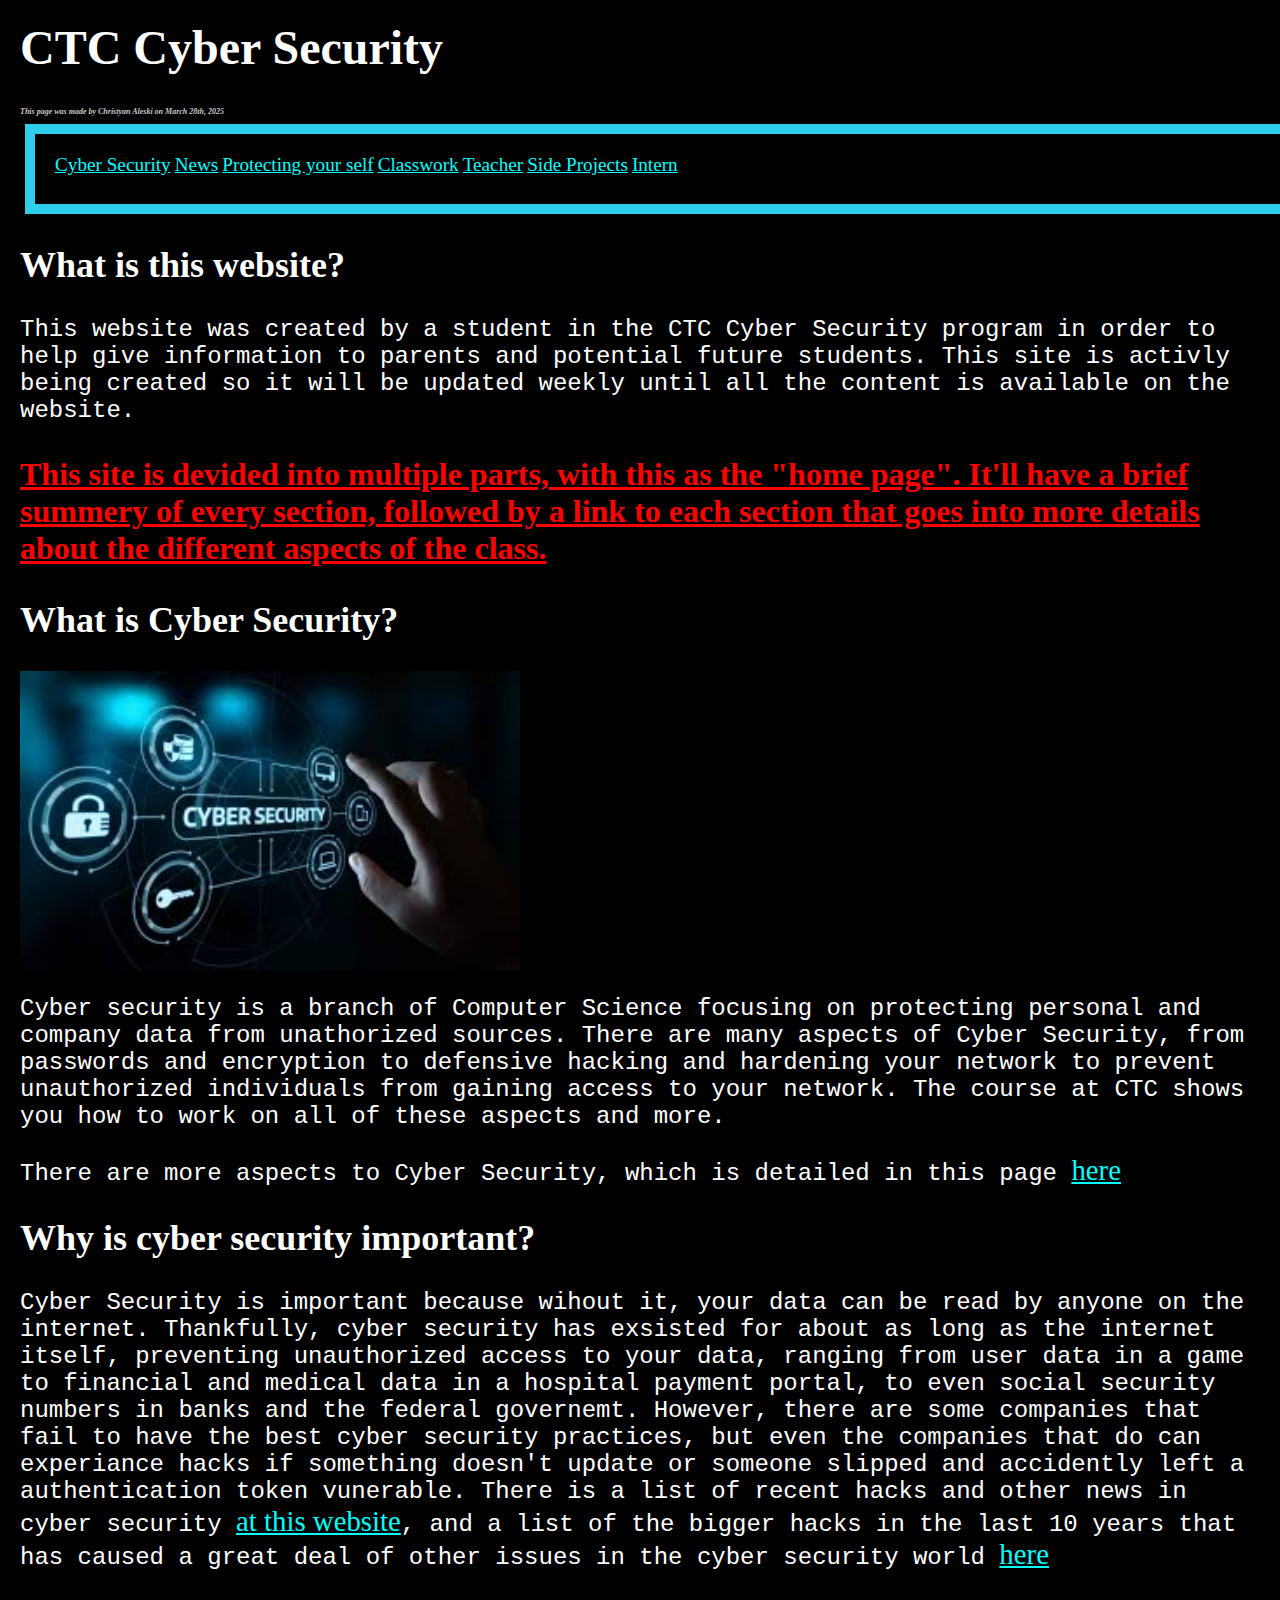
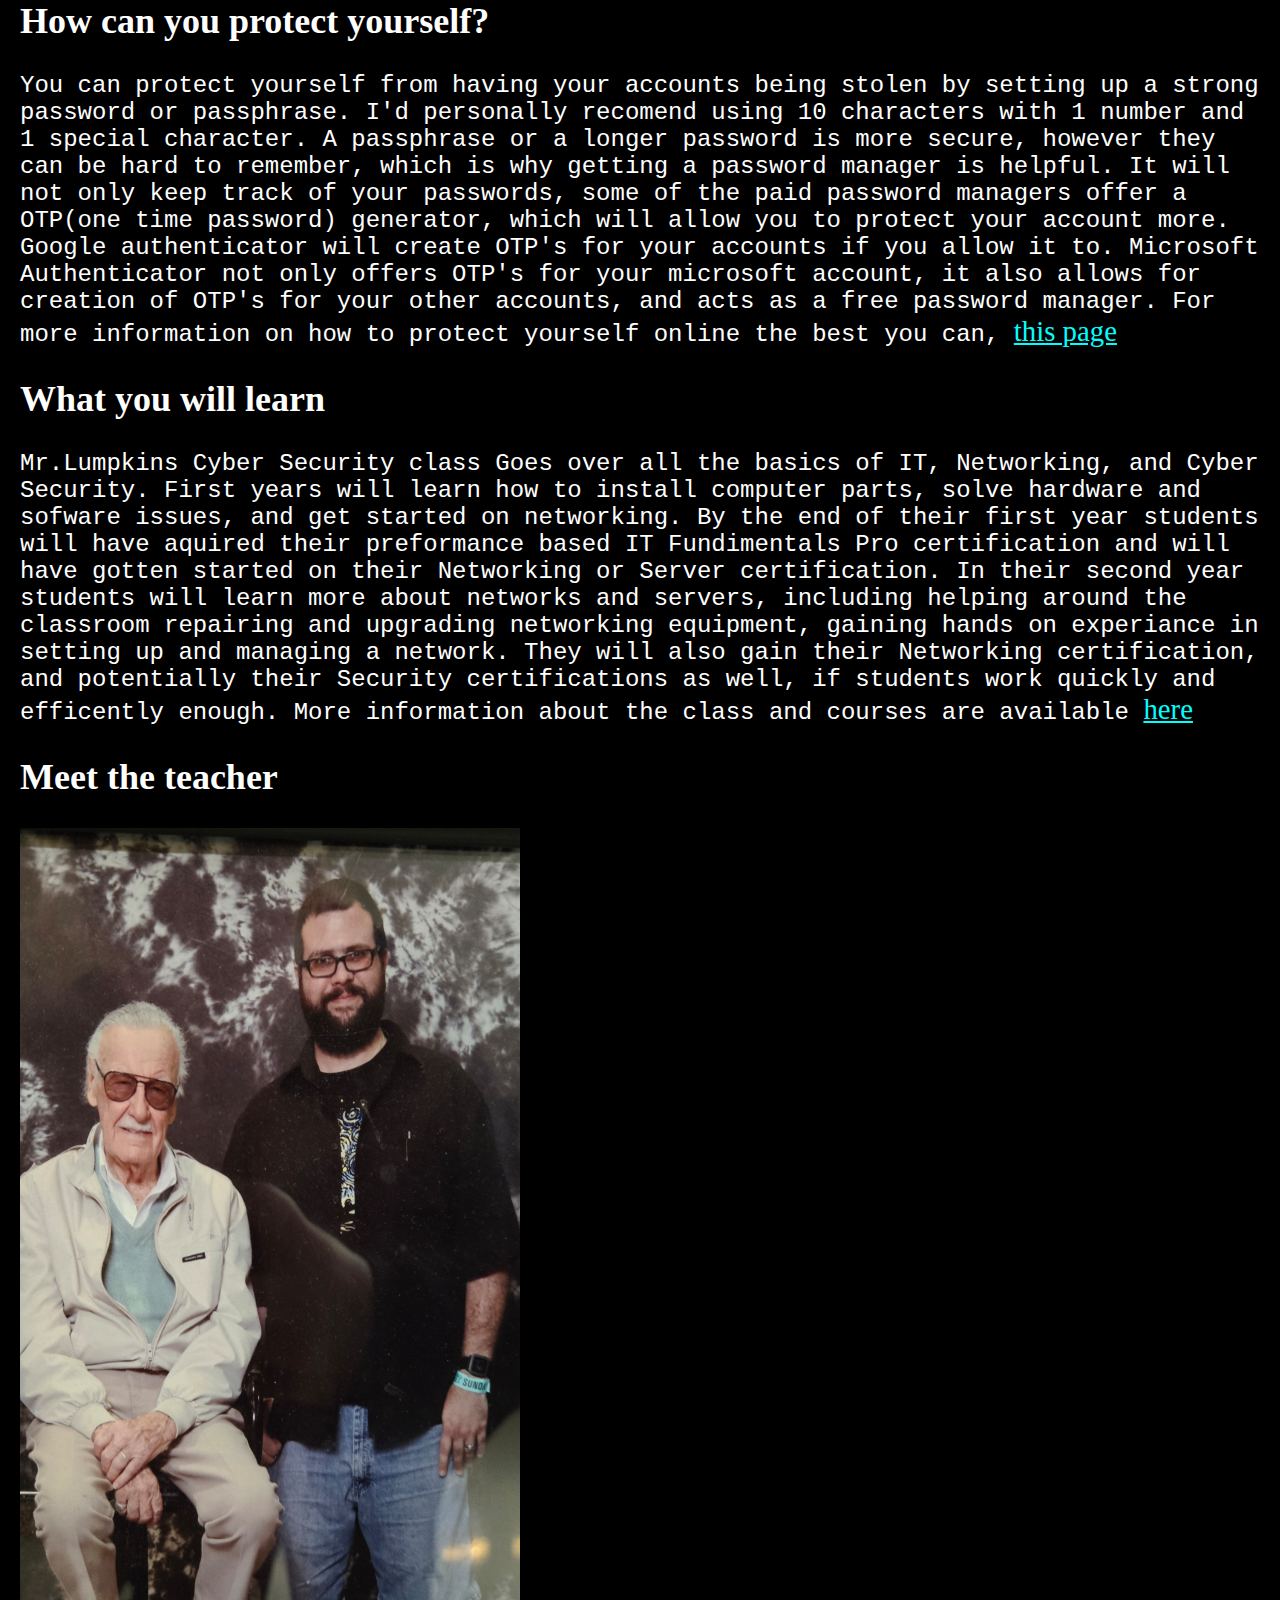
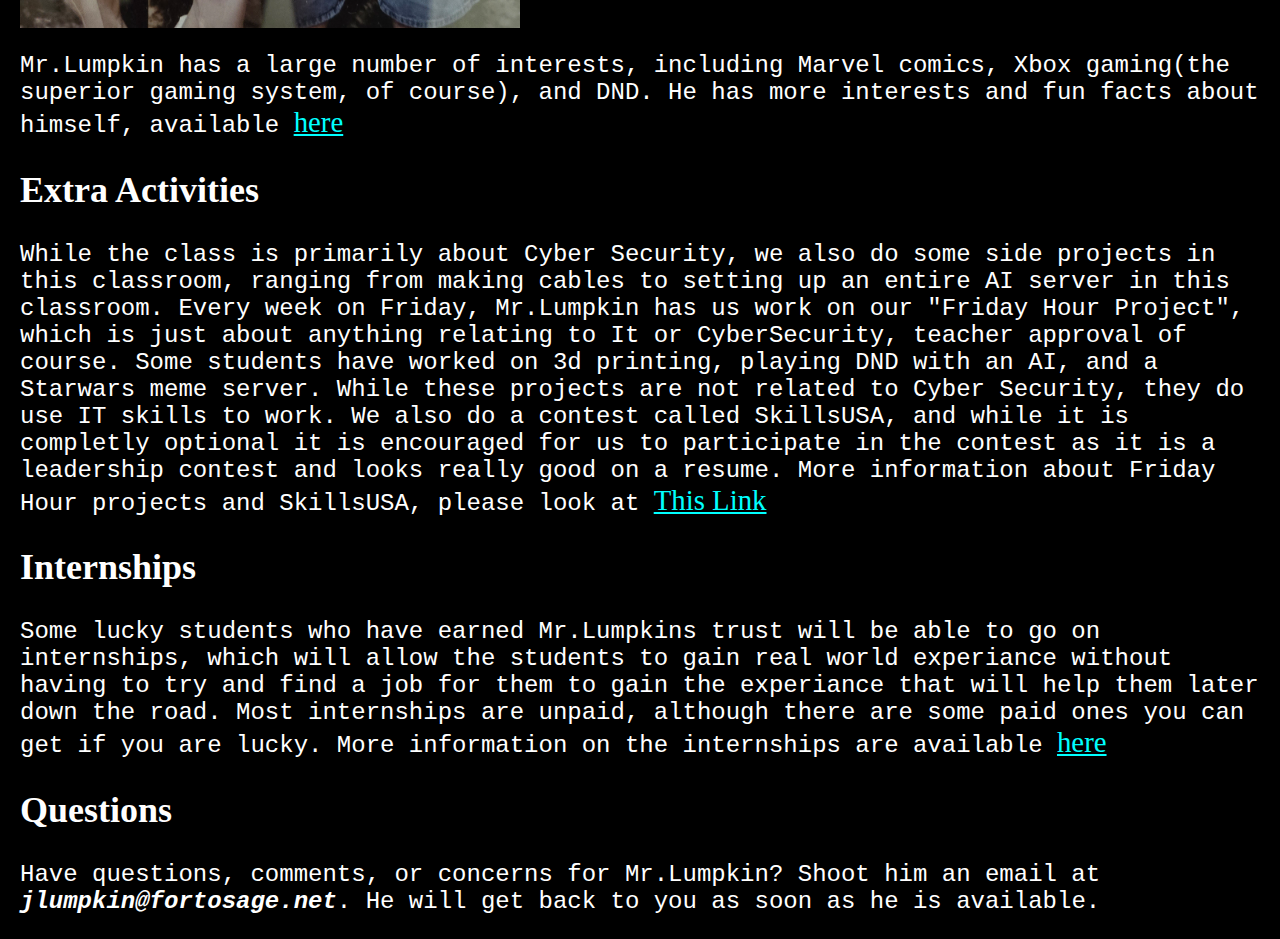
<file: docs/index.html>
<html>
<head>

<link rel="stylesheet" type="text/css" href="css/style.css">

<h1>CTC Cyber Security</h1>
<h3>This page was made by Christyan Aleski on March 28th, 2025</h3>

<style>
body {
background-color: black;
margin: 20px;
}
h1 {
color: white;
font-size: 300%;
}
p {
color: white;
font-family: Courier;
font-size: 150%;
}
h2 {
color: white;
font-size: 225%;
}
p.pg1 {
color: green !important;
font-family: Times New Roman !important;
font-size: 150% !important;
}
p.information {
font-weight: bold;
font-size: 200%;
font-family: copperplate;
color: red;
text-decoration-line: underline;
}
div {
width: 2400px;
height: 30px;
padding: 20px;
border: 10px solid rgb(46, 205, 233);
margin: 5px;
}
a {
color: aqua;
font-size: 120%;
font-family: Georgia;
text-decoration-line: underline;
}
h3 {
    color: rgb(199, 199, 199);
    font-family:'Times New Roman', Times, serif;
    font-size: 50%;
    font-style: italic;
}
</style>

</head>
<body>

<div><a href="Cyber.html" title="Cyber Security">Cyber Security</a>   <a href="news.html" title="cyber news">News</a>   <a href="protection.html" title="protect yourself">Protecting your self</a>    <a href="class.html" title="The class">Classwork</a>     <a href="Mrlumpkin.html" title="meet the teacher">Teacher</a>     <a href="SideProject.html" title="Skills USA">Side Projects</a> <a href="Internships.html" title="Intern(unpaid)">Intern</a></div>

<h2>What is this website?</h2>

<p>This website was created by a student in the CTC Cyber Security program in order to help give information to parents and potential future students. This site is activly being created so it will be updated weekly until all the content is available on the website.</p>

<p class="information">This site is devided into multiple parts, with this as the "home page". It'll have a brief summery of every section, followed by a link to each section that goes into more details about the different aspects of the class.</p>

<h2>What is Cyber Security?</h2>
<img src="assets/security.jpg" alt="security image" height="300" width="500">
<p>Cyber security is a branch of Computer Science focusing on protecting personal and company data from unathorized sources. There are many aspects of Cyber Security, from passwords and encryption to defensive hacking and hardening your network to prevent unauthorized individuals from gaining access to your network. The course at CTC shows you how to work on all of these aspects and more.</p>
<p> There are more aspects to Cyber Security, which is detailed in this page <a href="Cyber.html" title="Cyber Security">here</a></p>

<h2>Why is cyber security important?</h2>
<p>Cyber Security is important because wihout it, your data can be read by anyone on the internet. Thankfully, cyber security has exsisted for about as long as the internet itself, preventing unauthorized access to your data, ranging from user data in a game to financial and medical data in a hospital payment portal, to even social security numbers in banks and the federal governemt. However, there are some companies that fail to have the best cyber security practices, but even the companies that do can experiance hacks if something doesn't update or someone slipped and accidently left a authentication token vunerable. There is a list of recent hacks and other news in cyber security <a href="https://www.bleepingcomputer.com/news/security/" title="bleeping computer">at this website</a>, and a list of the bigger hacks in the last 10 years that has caused a great deal of other issues in the cyber security world <a href="news.html" title="cyber news">here</a></p>

<h2>How can you protect yourself?</h2>
<p>You can protect yourself from having your accounts being stolen by setting up a strong password or passphrase. I'd personally recomend using 10 characters with 1 number and 1 special character. A passphrase or a longer password is more secure, however they can be hard to remember, which is why getting a password manager is helpful. It will not only keep track of your passwords, some of the paid password managers offer a OTP(one time password) generator, which will allow you to protect your account more. Google authenticator will create OTP's for your accounts if you allow it to. Microsoft Authenticator not only offers OTP's for your microsoft account, it also allows for creation of OTP's for your other accounts, and acts as a free password manager. For more information on how to protect yourself online the best you can, <a href="protection.html" title="Protect your self">this page</a></p>

<h2>What you will learn</h2>
<p>Mr.Lumpkins Cyber Security class Goes over all the basics of IT, Networking, and Cyber Security. First years will learn how to install computer parts, solve hardware and sofware issues, and get started on networking. By the end of their first year students will have aquired their preformance based IT Fundimentals Pro certification and will have gotten started on their Networking or Server certification. In their second year students will learn more about networks and servers, including helping around the classroom repairing and upgrading networking equipment, gaining hands on experiance in setting up and managing a network. They will also gain their Networking certification, and potentially their Security certifications as well, if students work quickly and efficently enough. More information about the class and courses are available <a href="class.html" title="The class">here</a></p>

<h2>Meet the teacher</h2>
<img src="assets/Lumpkin.jpg" alt="Mr Lumpkin" height="800" width="500">
<p>Mr.Lumpkin has a large number of interests, including Marvel comics, Xbox gaming(the superior gaming system, of course), and DND. He has more interests and fun facts about himself, available <a href="Mrlumpkin.html" title="meet the teacher">here</a></p>

<h2>Extra Activities</h2>
<p>While the class is primarily about Cyber Security, we also do some side projects in this classroom, ranging from making cables to setting up an entire AI server in this classroom. Every week on Friday, Mr.Lumpkin has us work on our "Friday Hour Project", which is just about anything relating to It or CyberSecurity, teacher approval of course. Some students have worked on 3d printing, playing DND with an AI, and a Starwars meme server. While these projects are not related to Cyber Security, they do use IT skills to work. We also do a contest called SkillsUSA, and while it is completly optional it is encouraged for us to participate in the contest as it is a leadership contest and looks really good on a resume. More information about Friday Hour projects and SkillsUSA, please look at <a href="SideProject.html" title="Skills USA">This Link</a></p>

<h2>Internships</h2>
<p>Some lucky students who have earned Mr.Lumpkins trust will be able to go on internships, which will allow the students to gain real world experiance without having to try and find a job for them to gain the experiance that will help them later down the road. Most internships are unpaid, although there are some paid ones you can get if you are lucky. More information on the internships are available <a href="Internships.html" title="Intern(unpaid)">here</a></p>

<h2>Questions</h2>
<p>Have questions, comments, or concerns for Mr.Lumpkin? Shoot him an email at <b><i>jlumpkin@fortosage.net</i></b>. He will get back to you as soon as he is available. </p>
</body>
</html>
</file>
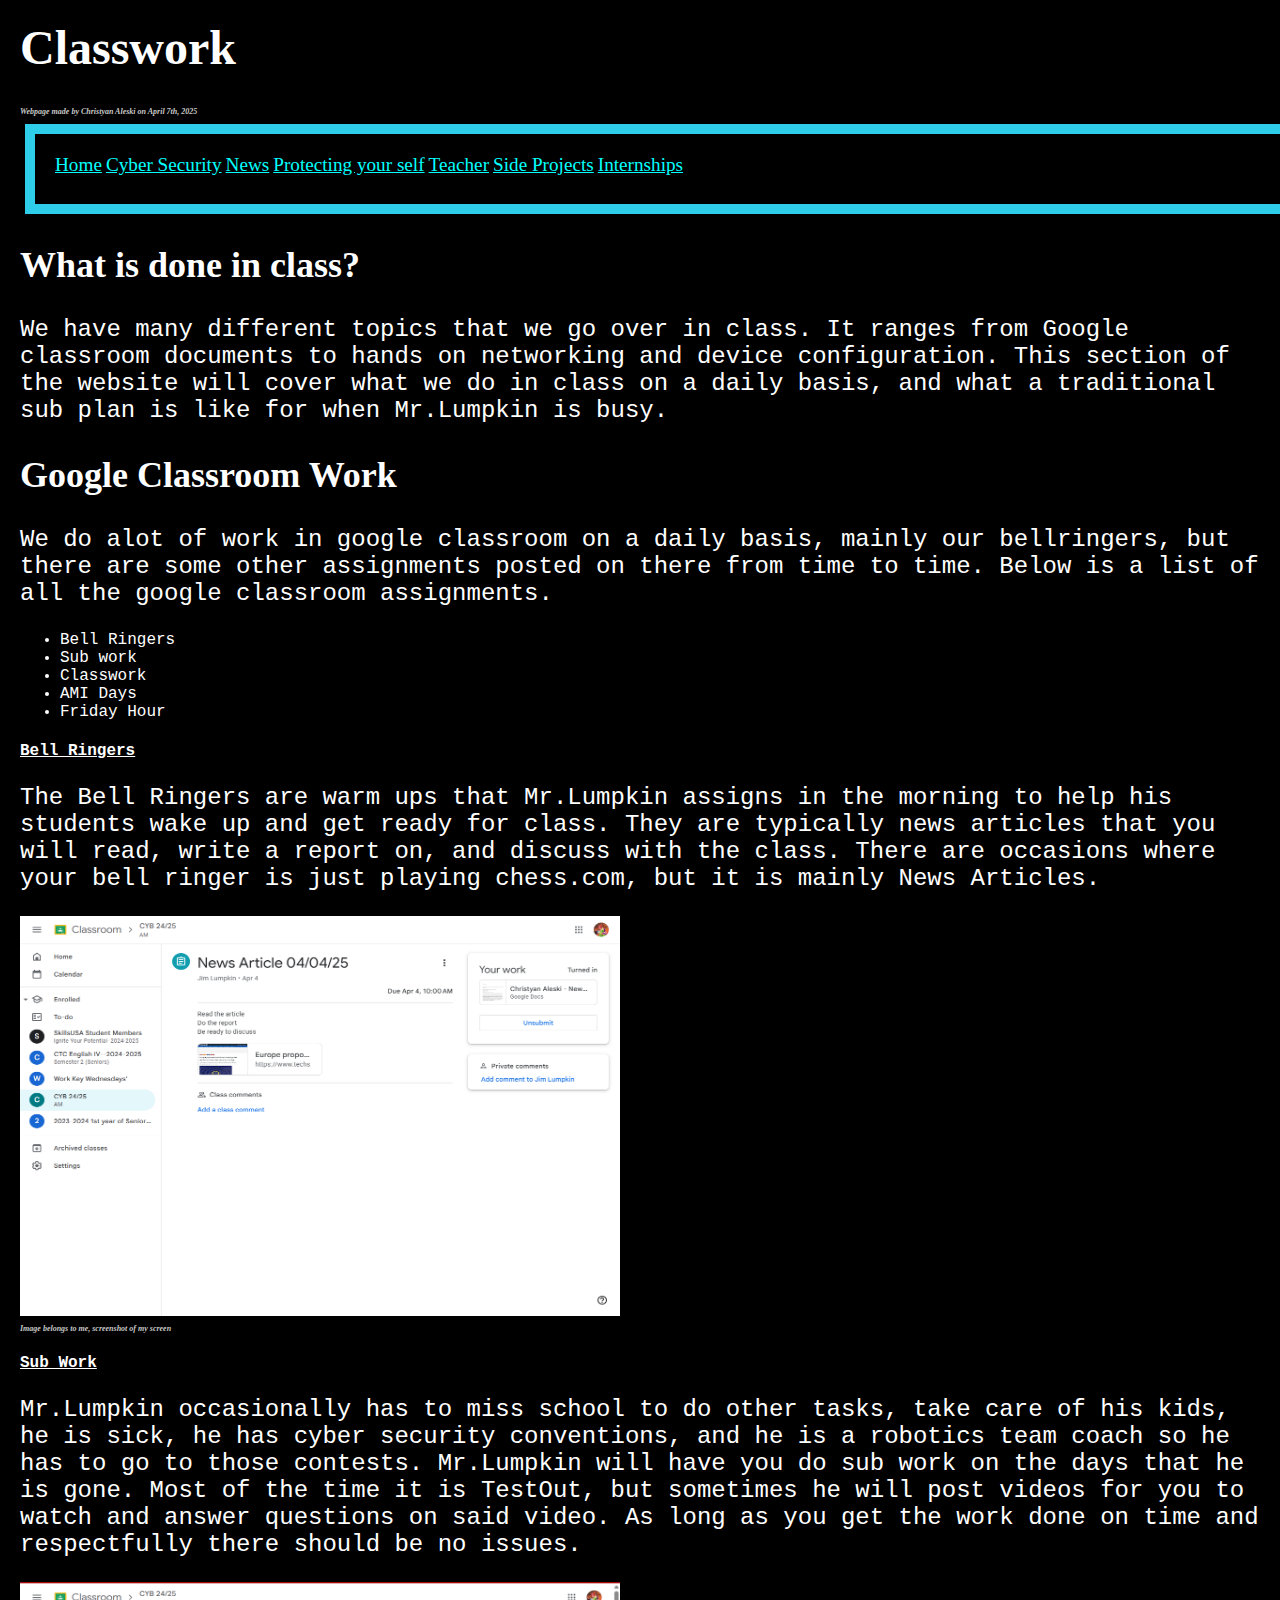
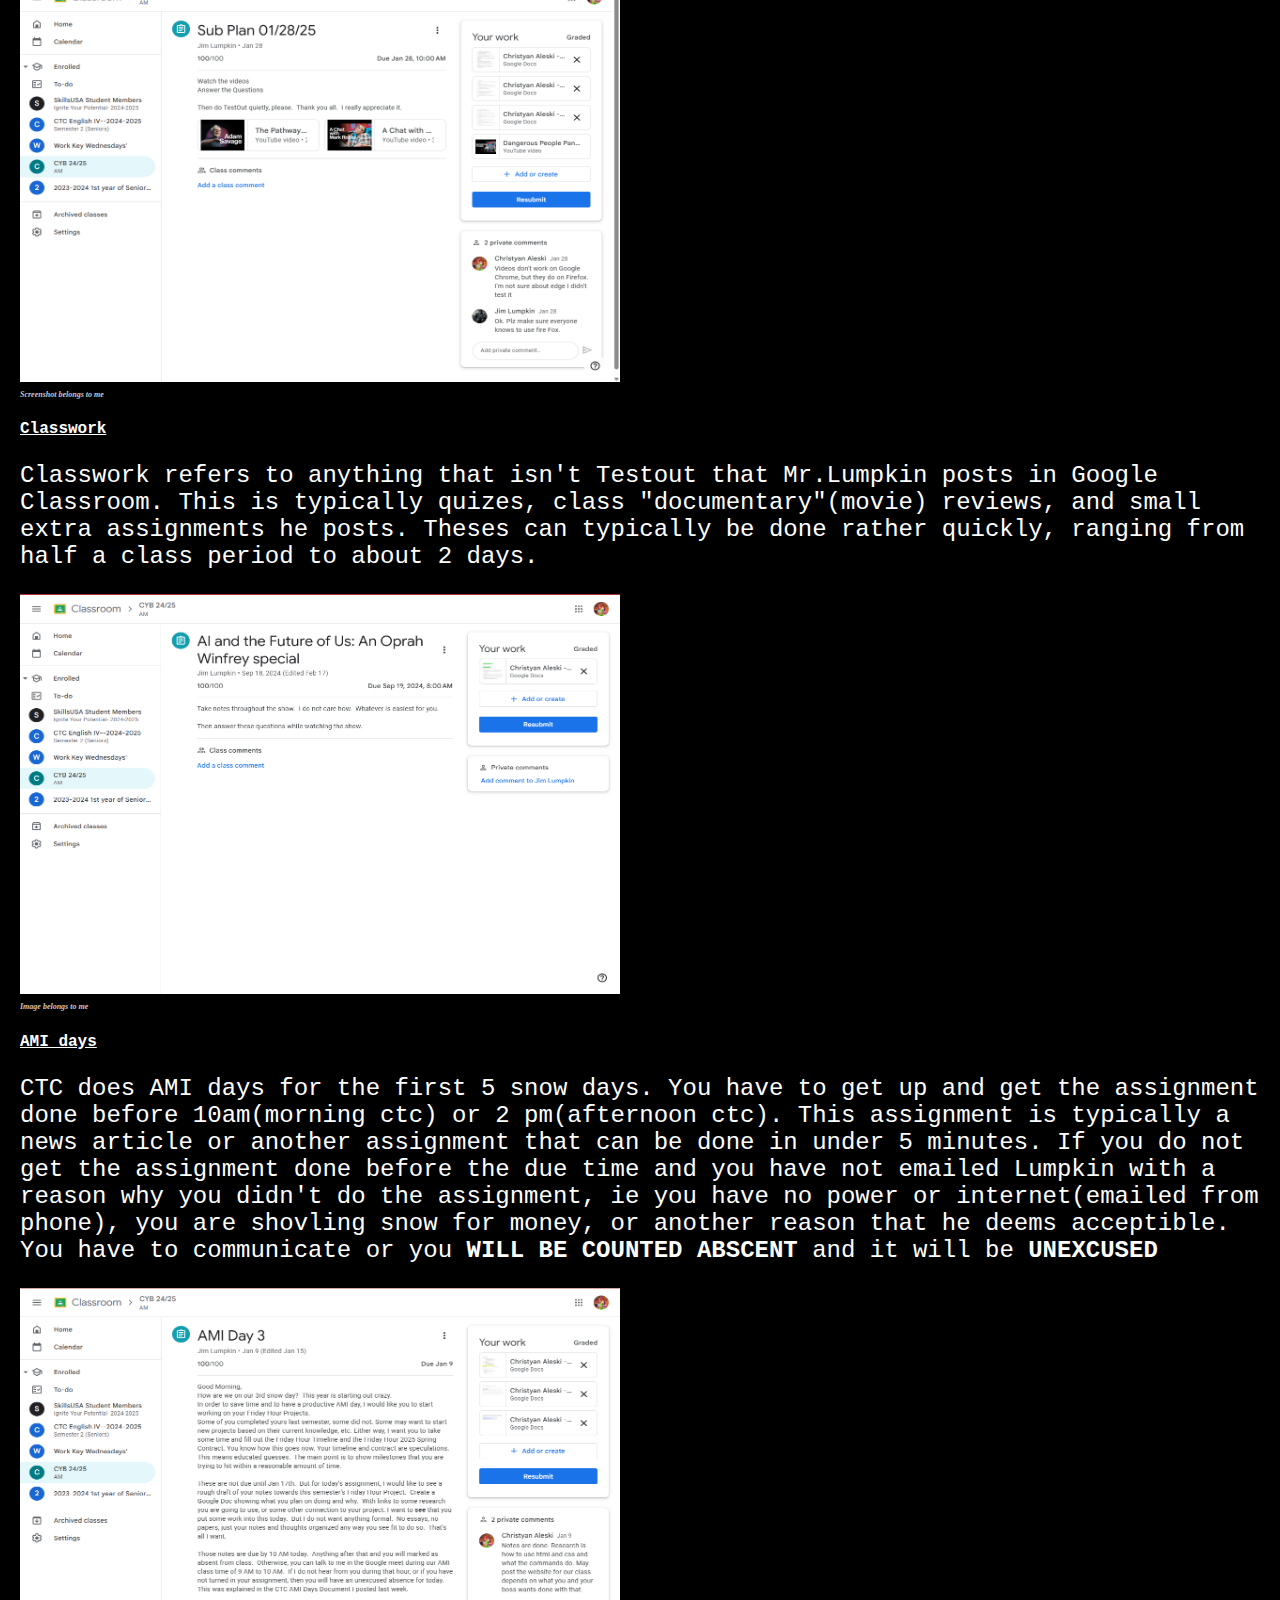
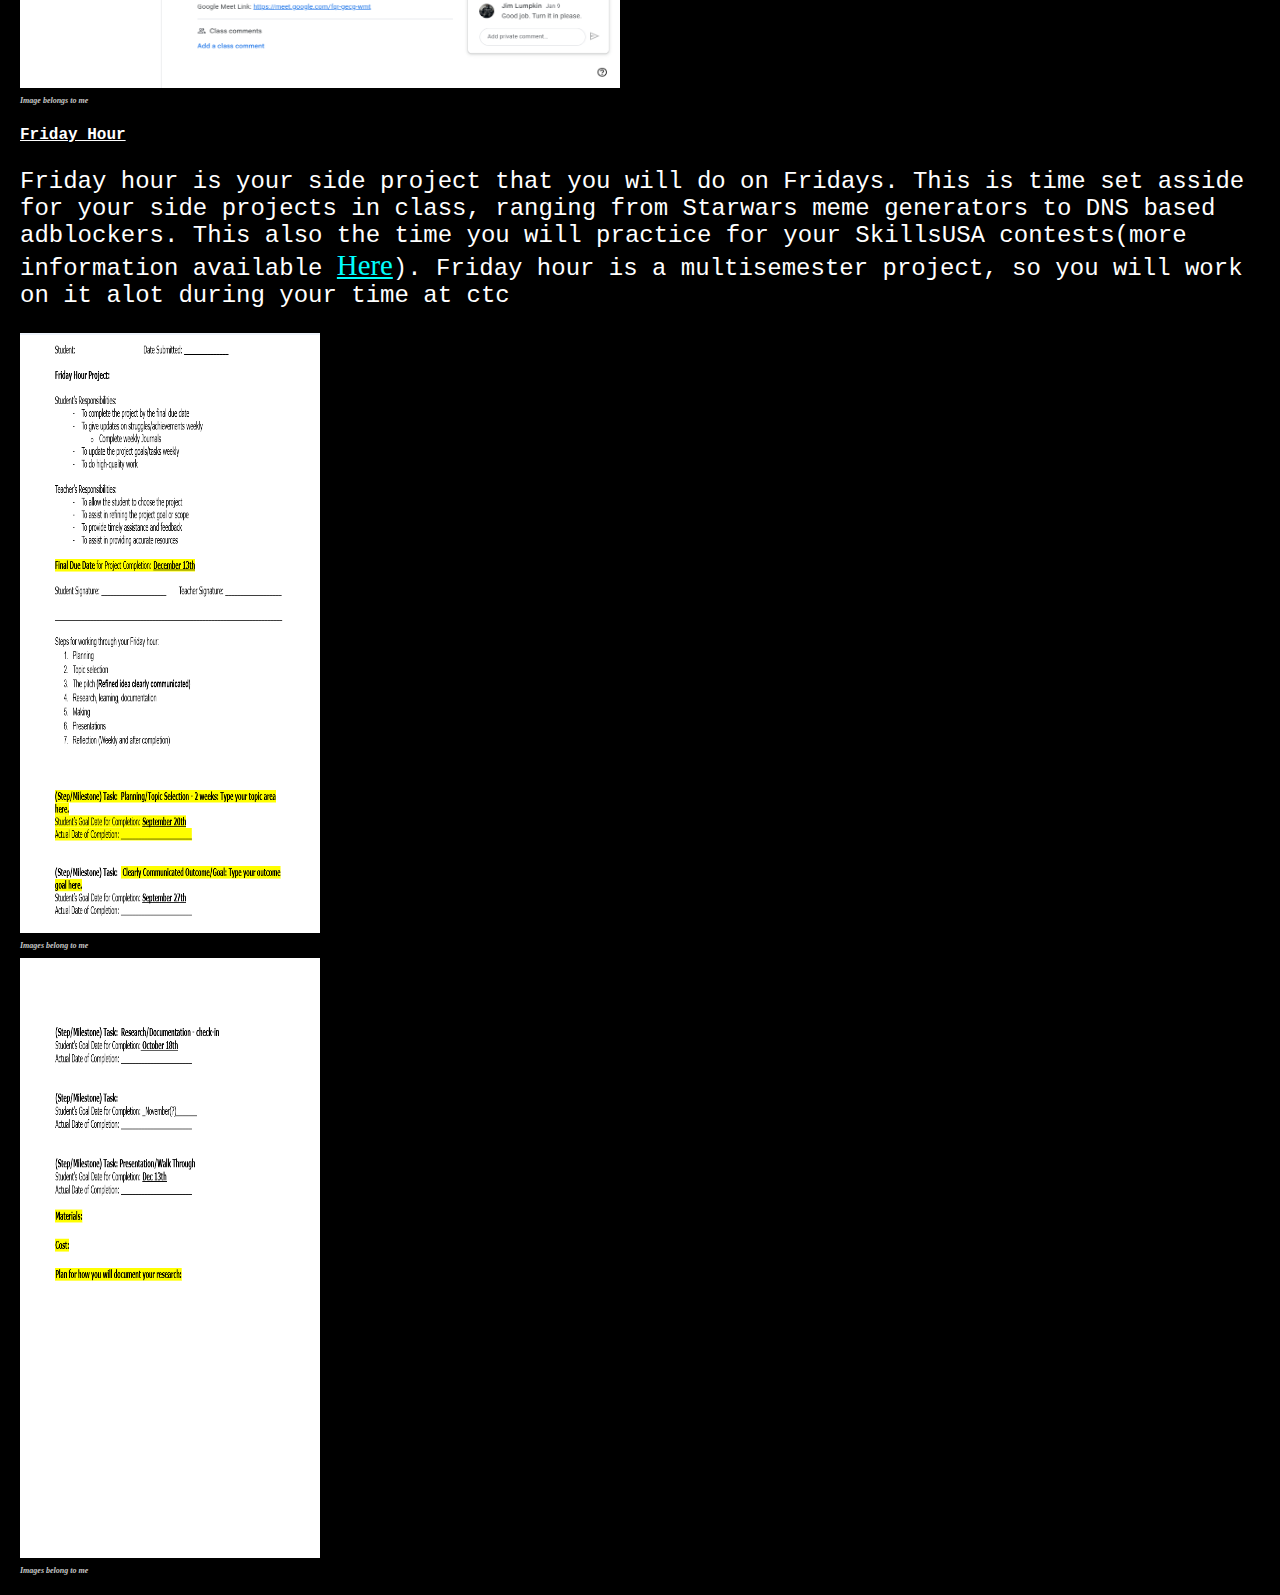
<file: docs/class.html>
<html>
<head>

<h1><strong>Classwork</strong></h1>
<h3>Webpage made by Christyan Aleski on April 7th, 2025</h3>

<style>
body {
background-color: black;
margin: 20px;
}
h1 {
color: white;
font-size: 300%;
}
p {
color: white;
font-family: Courier;
font-size: 150%;
}
h2 {
color: white;
font-size: 225%;
}
p.pg1 {
color: green !important;
font-family: Times New Roman !important;
font-size: 150% !important;
}
p.information {
font-weight: bold;
font-size: 200%;
font-family: copperplate;
color: red;
text-decoration-line: underline;
}
div {
width: 2400px;
height: 30px;
padding: 20px;
border: 10px solid rgb(46, 205, 233);
margin: 5px;
}
a {
color: aqua;
font-size: 120%;
font-family: Georgia;
text-decoration-line: underline;
}
h3 {
    color: rgb(199, 199, 199);
    font-family:'Times New Roman', Times, serif;
    font-size: 50%;
    font-style: italic;
}
ul {
    color: white;
    font-family:'Courier New', Courier, monospace;
}
li {
    color: white;
    font-family: 'Courier New', Courier, monospace;
}
h4 {
    font-size: 100%;
    font-family:'Courier New', Courier, monospace;
    color: white;
    text-decoration: underline;
}
</style>

</head>
<body>

<div><a href="index.html" title="Homepage">Home</a>    <a href="Cyber.html" title="Cyber Security">Cyber Security</a>   <a href="news.html" title="cyber news">News</a>   <a href="protection.html" title="protect yourself">Protecting your self</a>     <a href="Mrlumpkin.html" title="meet the teacher">Teacher</a>     <a href="SideProject.html" title="Skills USA">Side Projects</a> <a href="Internships.html" title="intern">Internships</a></div>

<h2>What is done in class?</h2>
<p>We have many different topics that we go over in class. It ranges from Google classroom documents to hands on networking and device configuration. This section of the website will cover what we do in class on a daily basis, and what a traditional sub plan is like for when Mr.Lumpkin is busy.</p>

<h2>Google Classroom Work</h2>
<p>We do alot of work in google classroom on a daily basis, mainly our bellringers, but there are some other assignments posted on there from time to time. Below is a list of all the google classroom assignments.</p>
<ul>
    <li>Bell Ringers</li>
    <li>Sub work</li>
    <li>Classwork</li>
    <li>AMI Days</li>
    <li>Friday Hour</li>
</ul>
<h4>Bell Ringers</h4>
<p>The Bell Ringers are warm ups that Mr.Lumpkin assigns in the morning to help his students wake up and get ready for class. They are typically news articles that you will read, write a report on, and discuss with the class. There are occasions where your bell ringer is just playing chess.com, but it is mainly News Articles.</p>
<img src="assets/Screenshot 2025-04-07 093756.png" alt="Bellringer" height="400" width="600">
<h3>Image belongs to me, screenshot of my screen</h3>

<h4>Sub Work</h4>
<p>Mr.Lumpkin occasionally has to miss school to do other tasks, take care of his kids, he is sick, he has cyber security conventions, and he is a robotics team coach so he has to go to those contests. Mr.Lumpkin will have you do sub work on the days that he is gone. Most of the time it is TestOut, but sometimes he will post videos for you to watch and answer questions on said video. As long as you get the work done on time and respectfully there should be no issues.</p>
<img src="assets/Screenshot 2025-04-07 093836.png" alt="Sub Work" height="400" width="600">
<h3>Screenshot belongs to me</h3>

<h4>Classwork</h4>
<p>Classwork refers to anything that isn't Testout that Mr.Lumpkin posts in Google Classroom. This is typically quizes, class "documentary"(movie) reviews, and small extra assignments he posts. Theses can typically be done rather quickly, ranging from half a class period to about 2 days.</p>
<img src="assets/Screenshot 2025-04-08 092435.png" alt="Classwork" height="400" width="600">
<h3>Image belongs to me</h3>

<h4>AMI days</h4>
<p>CTC does AMI days for the first 5 snow days. You have to get up and get the assignment done before 10am(morning ctc) or 2 pm(afternoon ctc). This assignment is typically a news article or another assignment that can be done in under 5 minutes. If you do not get the assignment done before the due time and you have not emailed Lumpkin with a reason why you didn't do the assignment, ie you have no power or internet(emailed from phone), you are shovling snow for money, or another reason that he deems acceptible. You have to communicate or you <b>WILL BE COUNTED ABSCENT</b> and it will be <b>UNEXCUSED</b></p>
<img src="assets/Screenshot 2025-04-09 082409.png" alt="AMI" height="400" width="600">
<h3>Image belongs to me</h3>

<h4>Friday Hour</h4>
<p>Friday hour is your side project that you will do on Fridays. This is time set asside for your side projects in class, ranging from Starwars meme generators to DNS based adblockers. This also the time you will practice for your SkillsUSA contests(more information available <a href="SideProjects.html" title="SkillsUSA">Here</a>). Friday hour is a multisemester project, so you will work on it alot during your time at ctc</p>
<img src="assets/Screenshot 2025-04-09 093737.png" alt="Part 1 friday hour" width="300" height="600">
<h3>Images belong to me</h3>
<img src="assets/Screenshot 2025-04-09 093749.png" alt="Part 2 Friday Hour" width="300" height="600">
<h3>Images belong to me</h3>

</body>
</html>
</file>
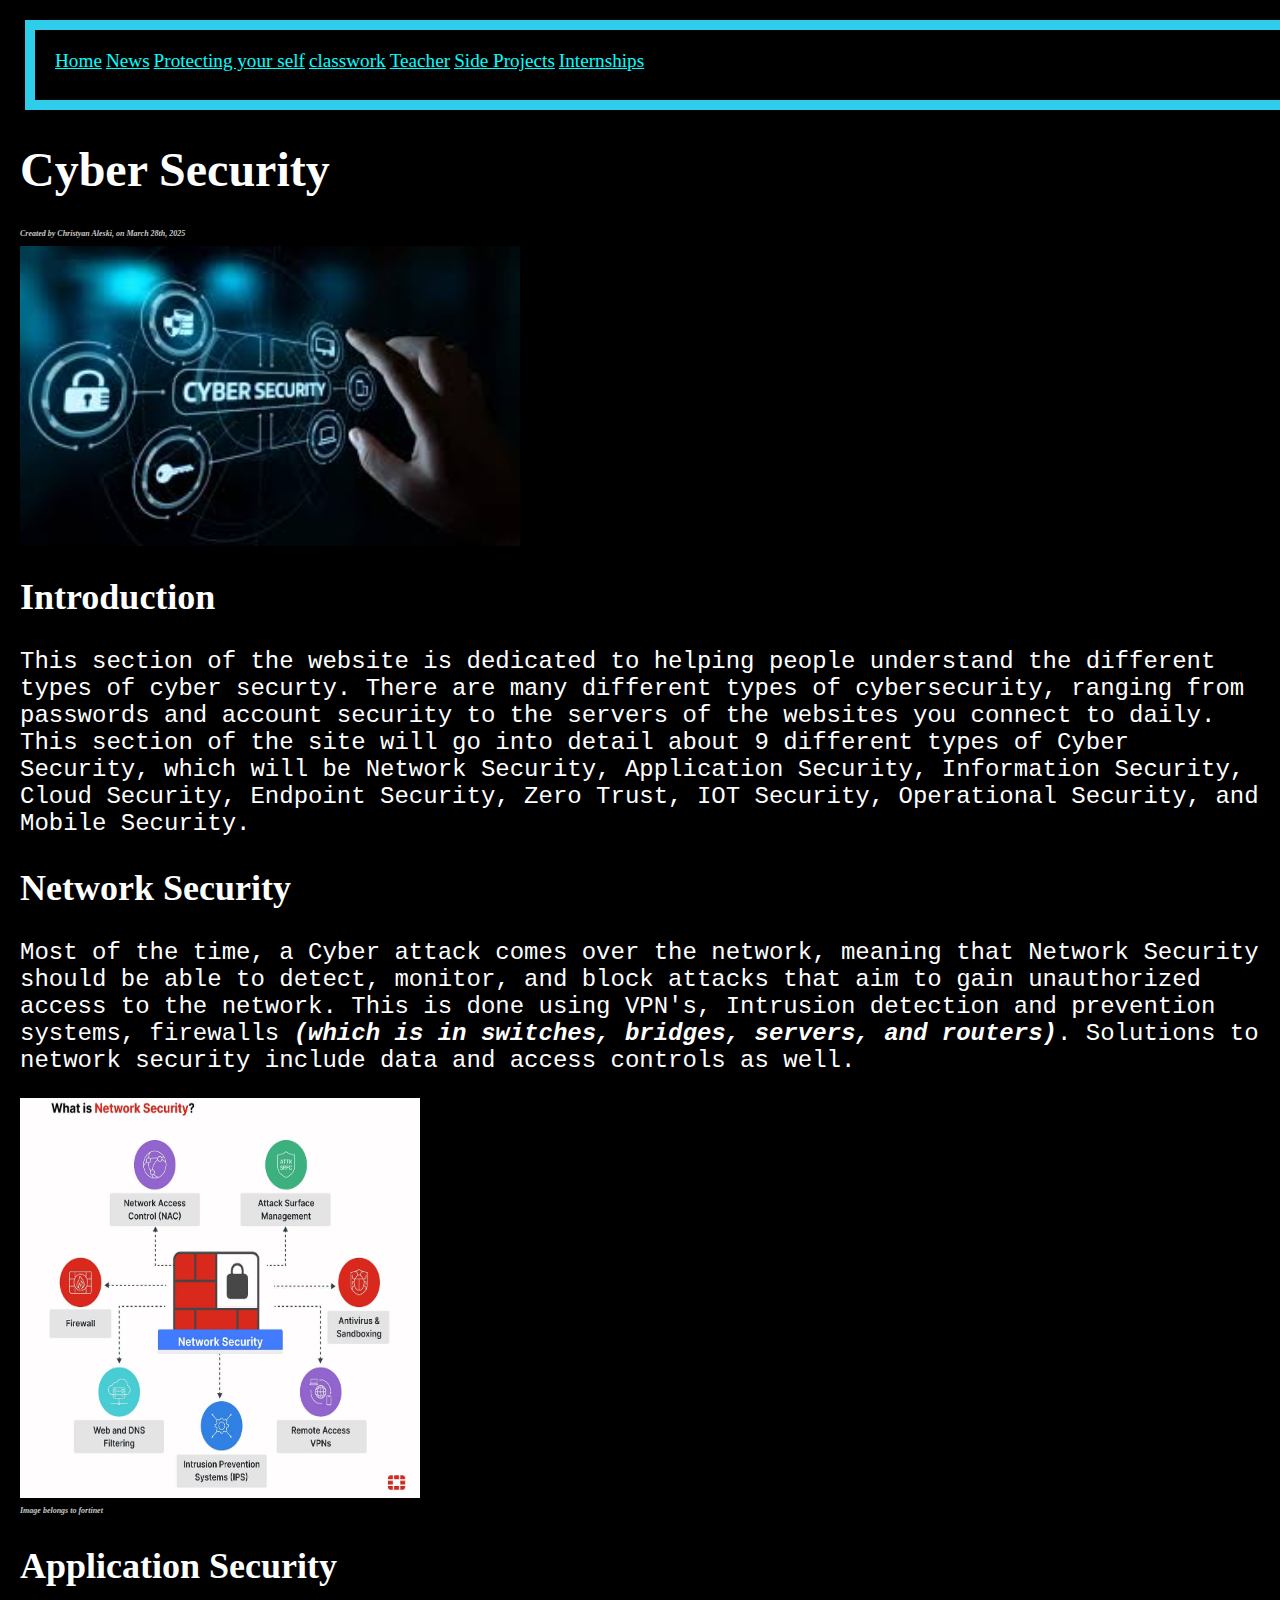
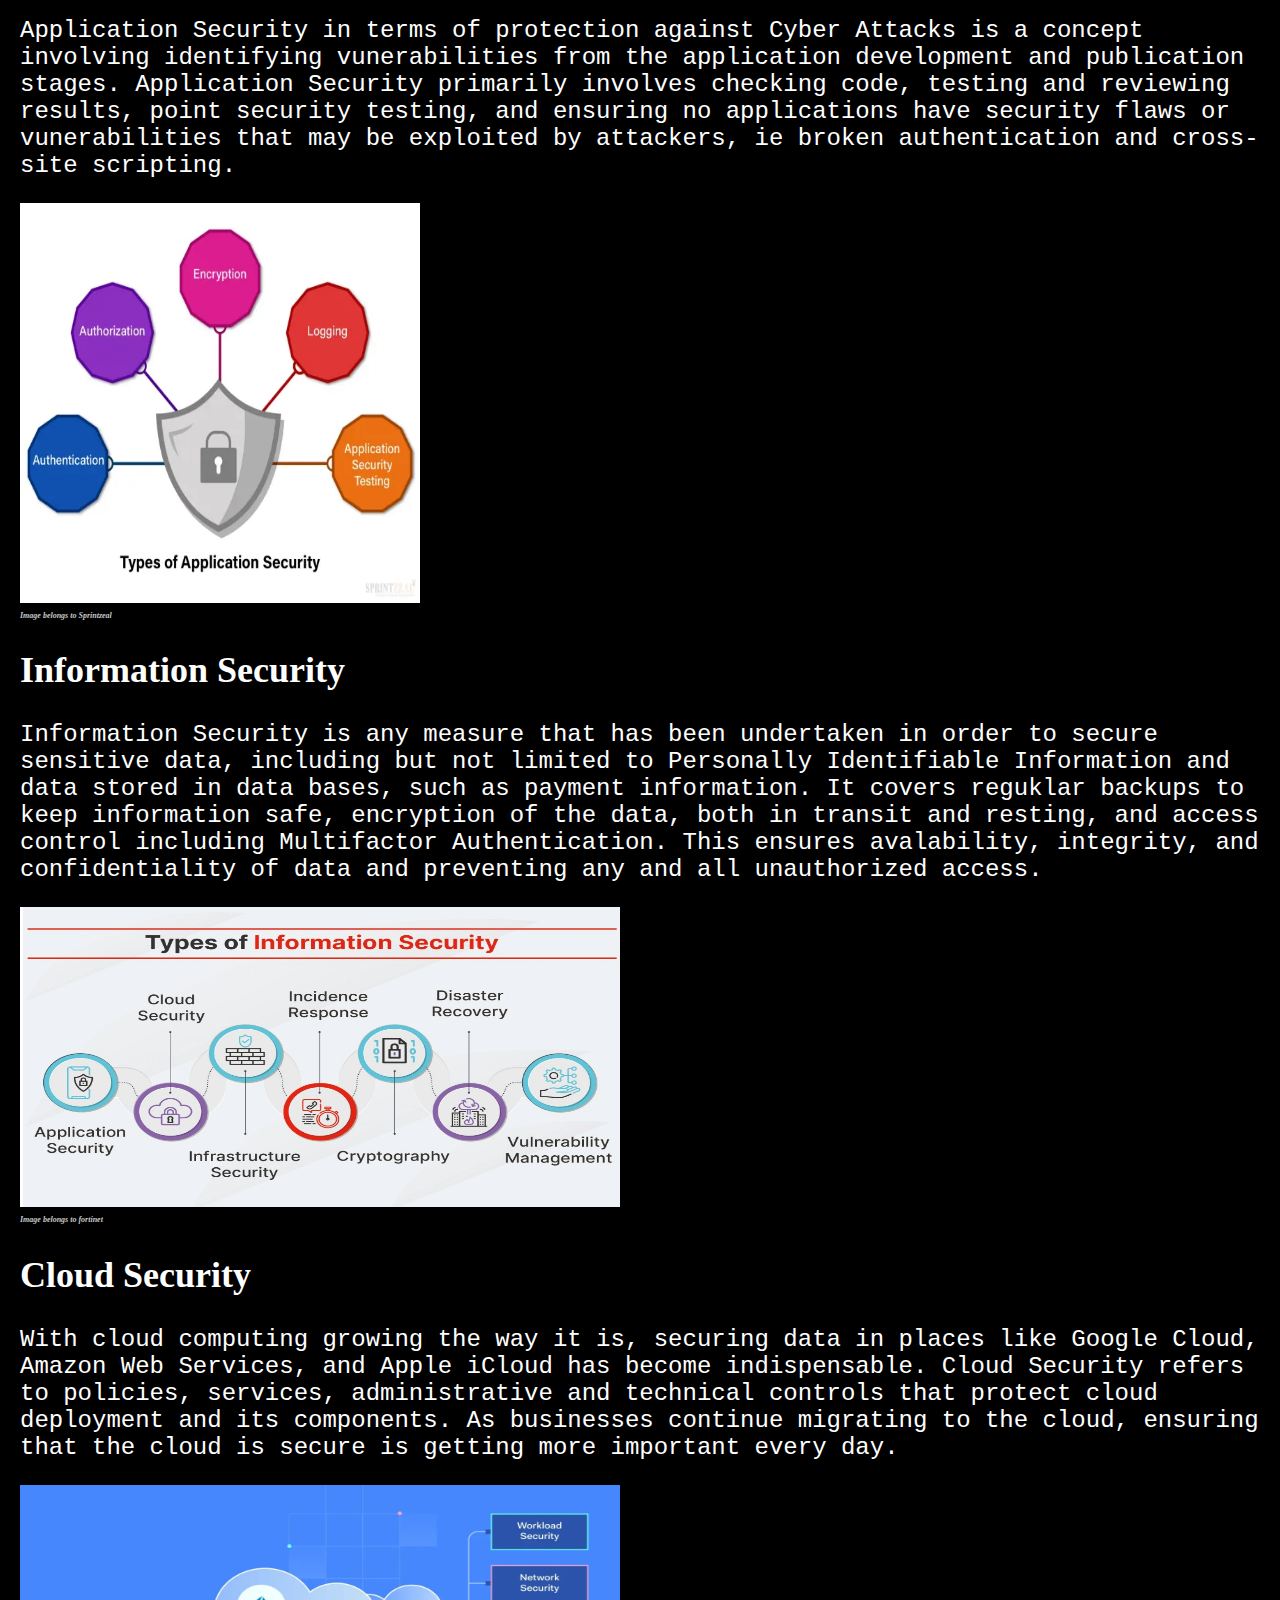
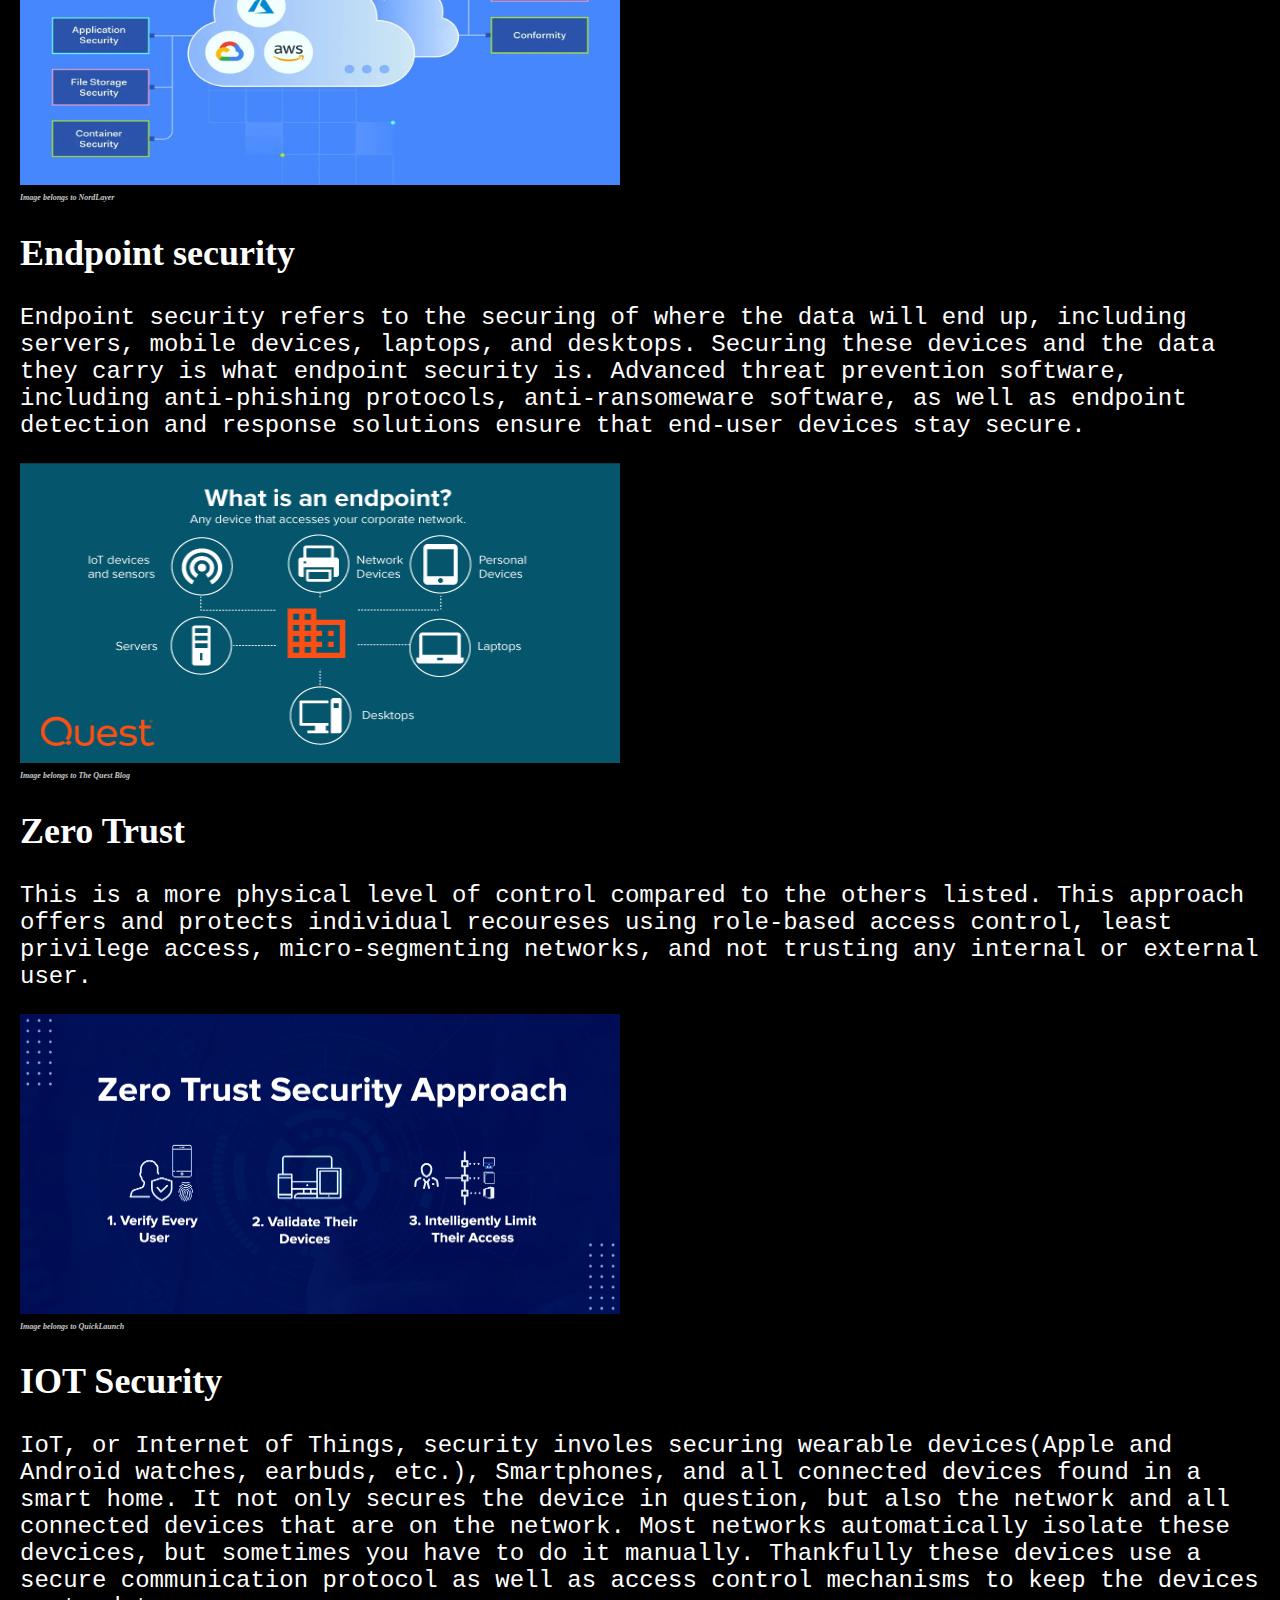
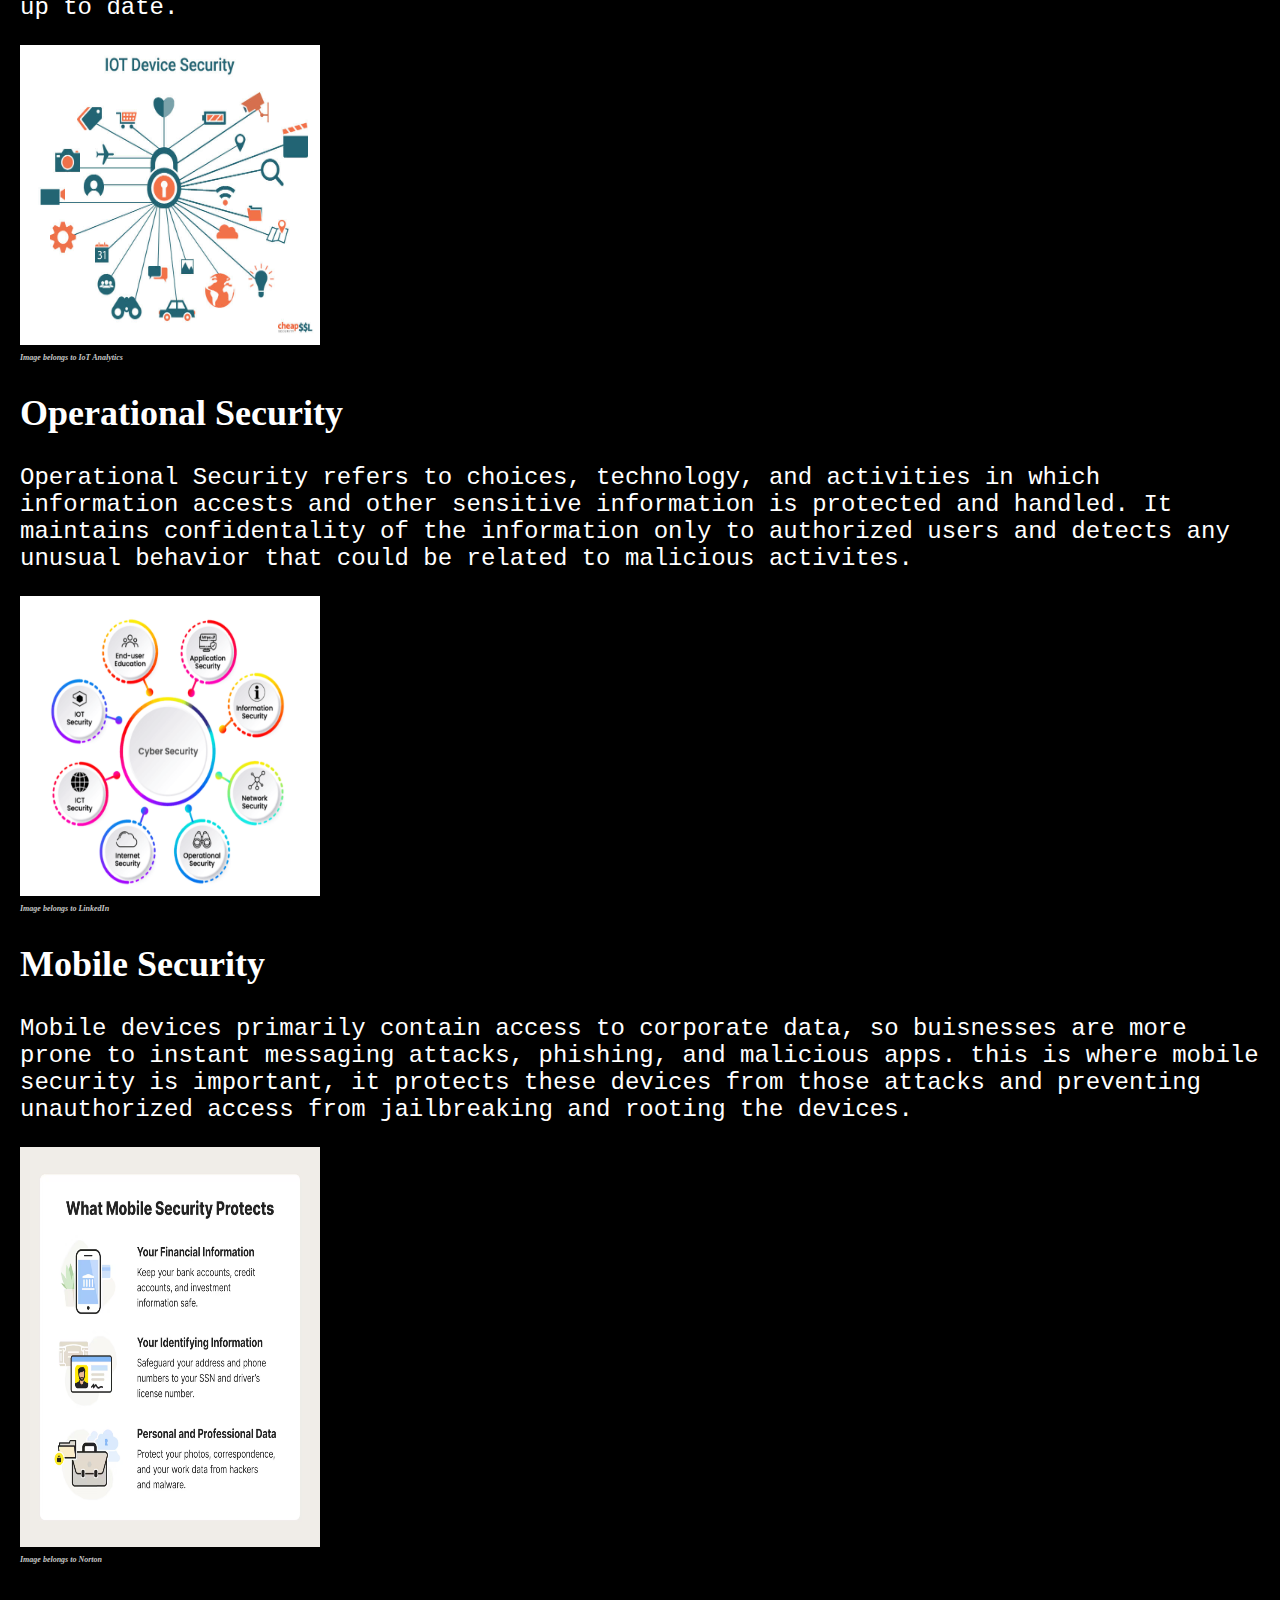
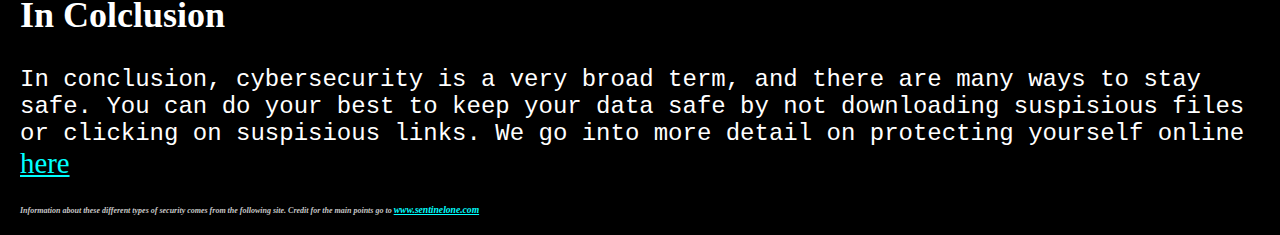
<file: docs/Cyber.html>
<html>
<head>

<div><a href="index.html" title="Home page">Home</a>   <a href="news.html" title="cyber news">News</a>   <a href="protection.html" title="protect yourself">Protecting your self</a>     <a href="class.html" title="The class">classwork</a>     <a href="Mrlumpkin.html" title="meet the teacher">Teacher</a>     <a href="SideProject.html" title="Skills USA">Side Projects</a> <a href="Internships.html" title="intern">Internships</a></div>

<h1>Cyber Security</h1>
<h3>Created by Christyan Aleski, on March 28th, 2025</h3>

<img src="assets/security.jpg" alt="security image" height="300" width="500">

<style>
body {
background-color: black;
margin: 20px;
}
h1 {
color: white;
font-size: 300%;
}
p {
color: white;
font-family: Courier;
font-size: 150%;
}
h2 {
color: white;
font-size: 225%;
}
p.pg1 {
color: green !important;
font-family: Times New Roman !important;
font-size: 150% !important;
}
p.information {
font-weight: bold;
font-size: 200%;
font-family: copperplate;
color: red;
text-decoration-line: underline;
}
div {
width: 2400px;
height: 30px;
padding: 20px;
border: 10px solid rgb(46, 205, 233);
margin: 5px;
}
a {
color: aqua;
font-size: 120%;
font-family: Georgia;
text-decoration-line: underline;
}
h3 {
    color: rgb(199, 199, 199);
    font-family:'Times New Roman', Times, serif;
    font-size: 50%;
    font-style: italic;
}
</style>

</head>

<body>
    <h2>Introduction</h2>
<p>This section of the website is dedicated to helping people understand the different types of cyber securty. There are many different types of cybersecurity, ranging from passwords and account security to the servers of the websites you connect to daily. This section of the site will go into detail about 9 different types of Cyber Security, which will be Network Security, Application Security, Information Security, Cloud Security, Endpoint Security, Zero Trust, IOT Security, Operational Security, and Mobile Security.</p>

<h2>Network Security</h2>
<p>Most of the time, a Cyber attack comes over the network, meaning that Network Security should be able to detect, monitor, and block attacks that aim to gain unauthorized access to the network. This is done using VPN's, Intrusion detection and prevention systems, firewalls <i><b>(which is in switches, bridges, servers, and routers)</b></i>. Solutions to network security include data and access controls as well.</p>
<img src="assets/network.jpg" alt="firewall" height="400" width="400">
<h3>Image belongs to fortinet</h3>

<h2>Application Security</h2>
<p>Application Security in terms of protection against Cyber Attacks is a concept involving identifying vunerabilities from the application development and publication stages. Application Security primarily involves checking code, testing and reviewing results, point security testing, and ensuring no applications have security flaws or vunerabilities that may be exploited by attackers, ie broken authentication and cross-site scripting.</p>
<img src="assets/Application.jpg" alt="shield" height="400" width="400">
<h3>Image belongs to Sprintzeal</h3>

<h2>Information Security</h2>
<p>Information Security is any measure that has been undertaken in order to secure sensitive data, including but not limited to Personally Identifiable Information and data stored in data bases, such as payment information. It covers reguklar backups to keep information safe, encryption of the data, both in transit and resting, and access control including Multifactor Authentication. This ensures avalability, integrity, and confidentiality of data and preventing any and all unauthorized access.</p>
<img src="assets/information.jpg" alt="types of information" height="300" width="600">
<h3>Image belongs to fortinet</h3>

<h2>Cloud Security</h2>
<p>With cloud computing growing the way it is, securing data in places like Google Cloud, Amazon Web Services, and Apple iCloud has become indispensable. Cloud Security refers to policies, services, administrative and technical controls that protect cloud deployment and its components. As businesses continue migrating to the cloud, ensuring that the cloud is secure is getting more important every day.</p>
<img src="assets/Cloud.jpg" alt="cloud" height="300" width="600">
<h3>Image belongs to NordLayer</h3>

<h2>Endpoint security</h2>
<p>Endpoint security refers to the securing of where the data will end up, including servers, mobile devices, laptops, and desktops. Securing these devices and the data they carry is what endpoint security is. Advanced threat prevention software, including anti-phishing protocols, anti-ransomeware software, as well as endpoint detection and response solutions ensure that end-user devices stay secure.</p>
<img src="assets/Endpoint.jpg" alt="Endpoint" height="300" width="600">
<h3>Image belongs to The Quest Blog</h3>

<h2>Zero Trust</h2>
<p>This is a more physical level of control compared to the others listed. This approach offers and protects individual recoureses using role-based access control, least privilege access, micro-segmenting networks, and not trusting any internal or external user.</p>
<img src="assets/Zero.jpg" alt="zero trust" width="600" height="300">
<h3>Image belongs to QuickLaunch</h3>

<h2>IOT Security</h2>
<p>IoT, or Internet of Things, security involes securing wearable devices(Apple and Android watches, earbuds, etc.), Smartphones, and all connected devices found in a smart home. It not only secures the device in question, but also the network and all connected devices that are on the network. Most networks automatically isolate these devcices, but sometimes you have to do it manually. Thankfully these devices use a secure communication protocol as well as access control mechanisms to keep the devices up to date.</p>
<img src="assets/IOT.jpg" alt="IOT" height="300" width="300">
<h3>Image belongs to IoT Analytics</h3>

<h2>Operational Security</h2>
<p>Operational Security refers to choices, technology, and activities in which information accests and other sensitive information is protected and handled. It maintains confidentality of the information only to authorized users and detects any unusual behavior that could be related to malicious activites.</p>
<img src="assets/Operation.jpg" alt="Operational Security" height="300" width="300">
<h3>Image belongs to LinkedIn</h3>

<h2>Mobile Security</h2>
<p>Mobile devices primarily contain access to corporate data, so buisnesses are more prone to instant messaging attacks, phishing, and malicious apps. this is where mobile security is important, it protects these devices from those attacks and preventing unauthorized access from jailbreaking and rooting the devices.</p>
<img src="assets/Mobile.jpg" alt="Mobile security" height="400" width="300">
<h3>Image belongs to Norton</h3>

<h2>In Colclusion</h2>
<p>In conclusion, cybersecurity is a very broad term, and there are many ways to stay safe. You can do your best to keep your data safe by not downloading suspisious files or clicking on suspisious links. We go into more detail on protecting yourself online <a href="protection.html" title="Protection">here</a></p>

<h3>Information about these different types of security comes from the following site. Credit for the main points go to <a href="https://www.sentinelone.com/cybersecurity-101/cybersecurity/types-of-cyber-security/#:~:text=security%2C%20and%20integrity.-,3.,Mobile%20security" title="sentinelone">www.sentinelone.com</a>
</body>
</html>
</file>
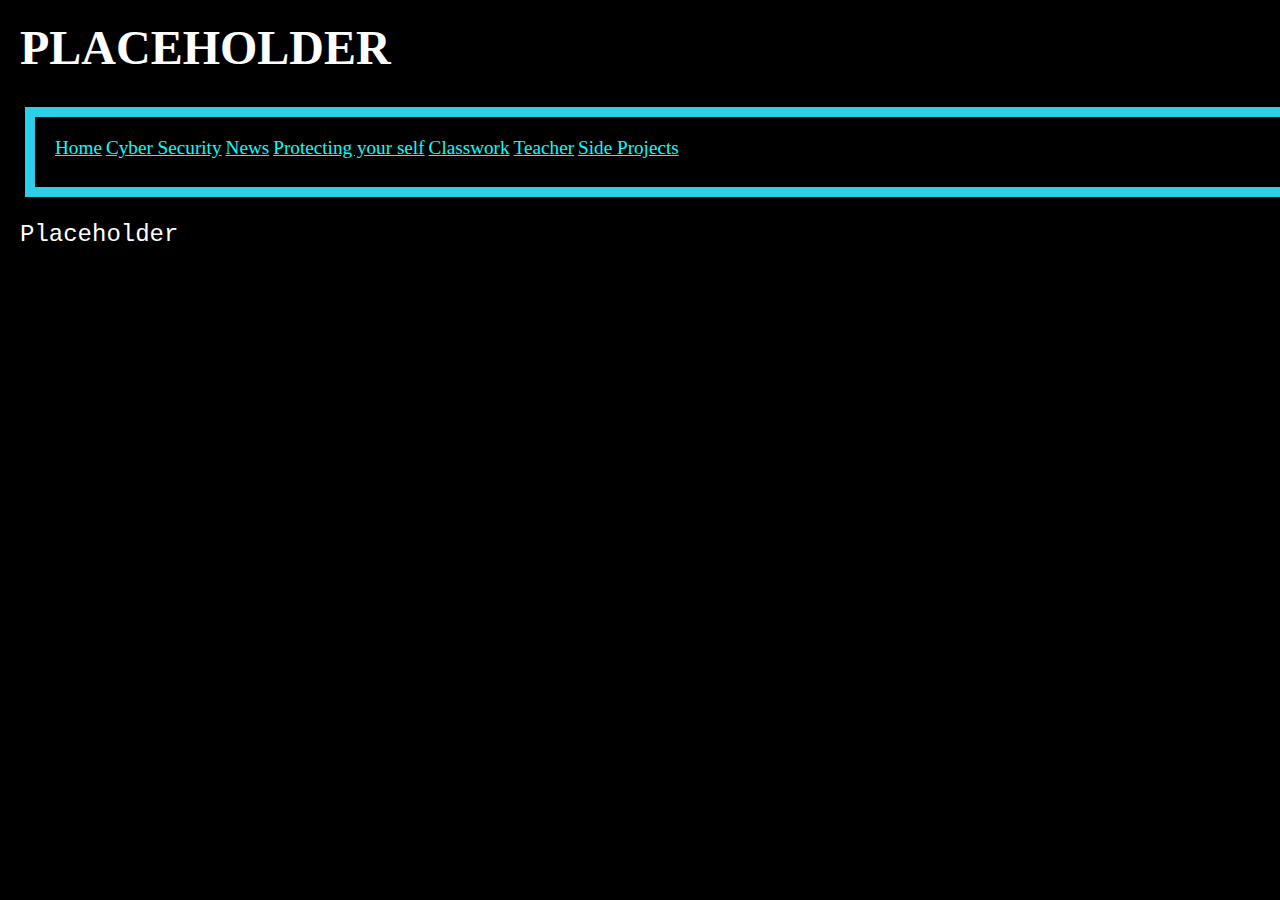
<file: docs/Internships.html>
<html>
    <head>
        <h1>PLACEHOLDER</h1>
        <style>
            body {
            background-color: black;
            margin: 20px;
            }
            h1 {
            color: white;
            font-size: 300%;
            }
            p {
            color: white;
            font-family: Courier;
            font-size: 150%;
            }
            h2 {
            color: white;
            font-size: 225%;
            }
            p.pg1 {
            color: green !important;
            font-family: Times New Roman !important;
            font-size: 150% !important;
            }
            p.information {
            font-weight: bold;
            font-size: 200%;
            font-family: copperplate;
            color: red;
            text-decoration-line: underline;
            }
            div {
            width: 2400px;
            height: 30px;
            padding: 20px;
            border: 10px solid rgb(46, 205, 233);
            margin: 5px;
            }
            a {
            color: aqua;
            font-size: 120%;
            font-family: Georgia;
            text-decoration-line: underline;
            }
            h3 {
    color: rgb(199, 199, 199);
    font-family:'Times New Roman', Times, serif;
    font-size: 50%;
    font-style: italic;
            }
            </style>
    </head>
    <body>
        <div><a href="index.html" title="Home">Home</a>  <a href="Cyber.html" title="Cyber Security">Cyber Security</a>   <a href="news.html" title="cyber news">News</a>   <a href="protection.html" title="protect yourself">Protecting your self</a>    <a href="class.html" title="The class">Classwork</a>     <a href="Mrlumpkin.html" title="meet the teacher">Teacher</a>     <a href="SideProject.html" title="Skills USA">Side Projects</a></div>
        <p>Placeholder</p>
    </body>
</html>
</file>
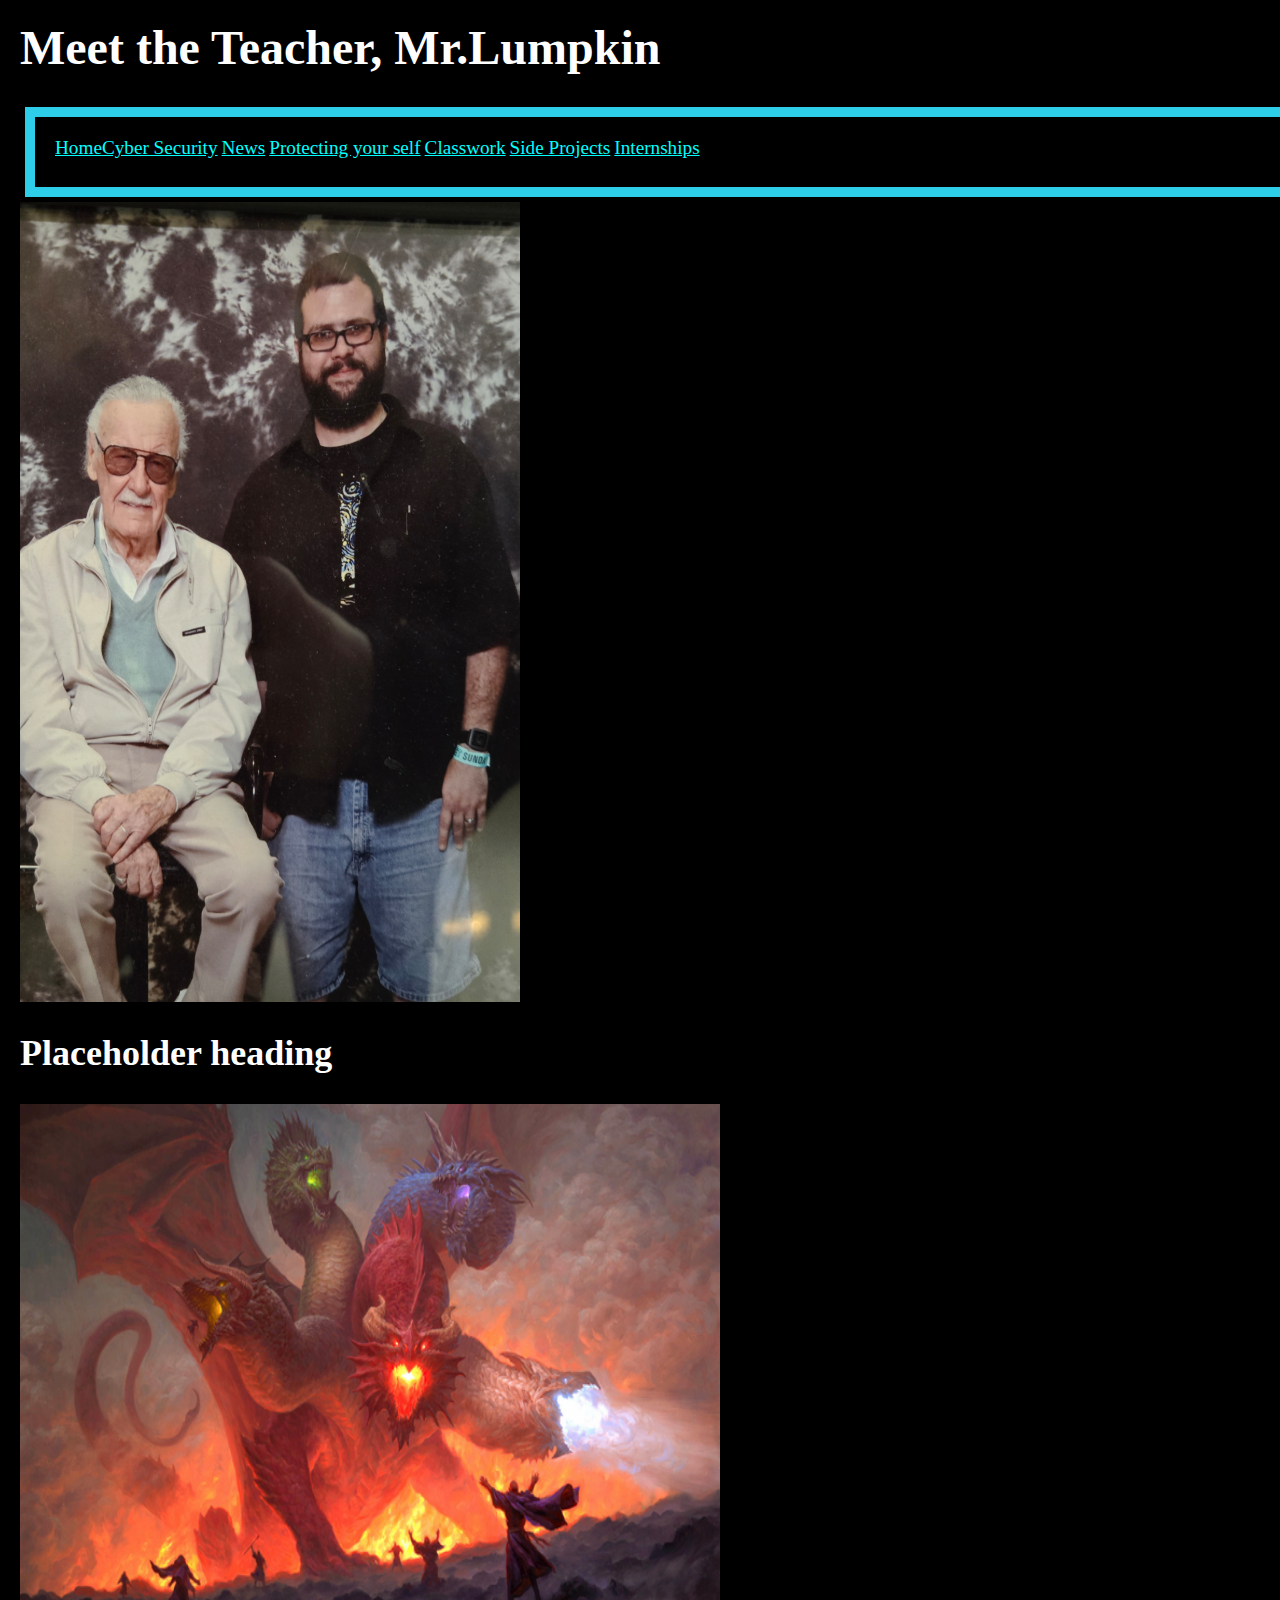
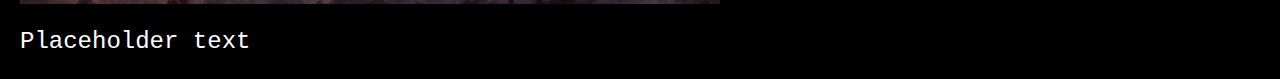
<file: docs/Mrlumpkin.html>
<html>
    <head>
        <style>
            body {
                background-color: black;
                margin: 20px;
            }
            h1 {
                color: white;
                font-size: 300%;
            }
            p {
                color: white;
                font-family: Courier;
                font-size: 150%;
            }
            h2 {
                color: white;
                font-size: 225%;
            }
            p.pg1 {
                color: green !important;
                font-family: Times New Roman !important;
                font-size: 150% !important;
            }
            p.information {
                font-weight: bold;
                font-size: 200%;
                font-family: copperplate;
                color: red;
                text-decoration-line: underline;
            }
            div {
                width: 2400px;
                height: 30px;
                padding: 20px;
                border: 10px solid rgb(46, 205, 233);
                margin: 5px;
            }
            a {
                color: aqua;
                font-size: 120%;
                font-family: Georgia;
                text-decoration-line: underline;
            }
            h3 {
                color: rgb(199, 199, 199);
                font-family:'Times New Roman', Times, serif;
                font-size: 50%;
                font-style: italic;
            }
        </style>
        <h1>Meet the Teacher, Mr.Lumpkin</h1>

        <div><a href="index.html" title="home page">Home</a><a href="Cyber.html" title="Cyber Security">Cyber Security</a>   <a href="news.html" title="cyber news">News</a>   <a href="protection.html" title="protect yourself">Protecting your self</a>    <a href="class.html" title="The class">Classwork</a>     <a href="SideProject.html" title="Skills USA">Side Projects</a> <a href="Internships.html" title="intern">Internships</a></div>

        <img src="assets/Lumpkin.jpg" alt="Lumpkin" height="800" width="500">
    </head>
    <body>
       <h2>Placeholder heading</h2>

       <img src="assets/DND.jpg" alt="Dragon" height="500" width="700">

       <p>Placeholder text</p>
    </body>
    </html>
</file>
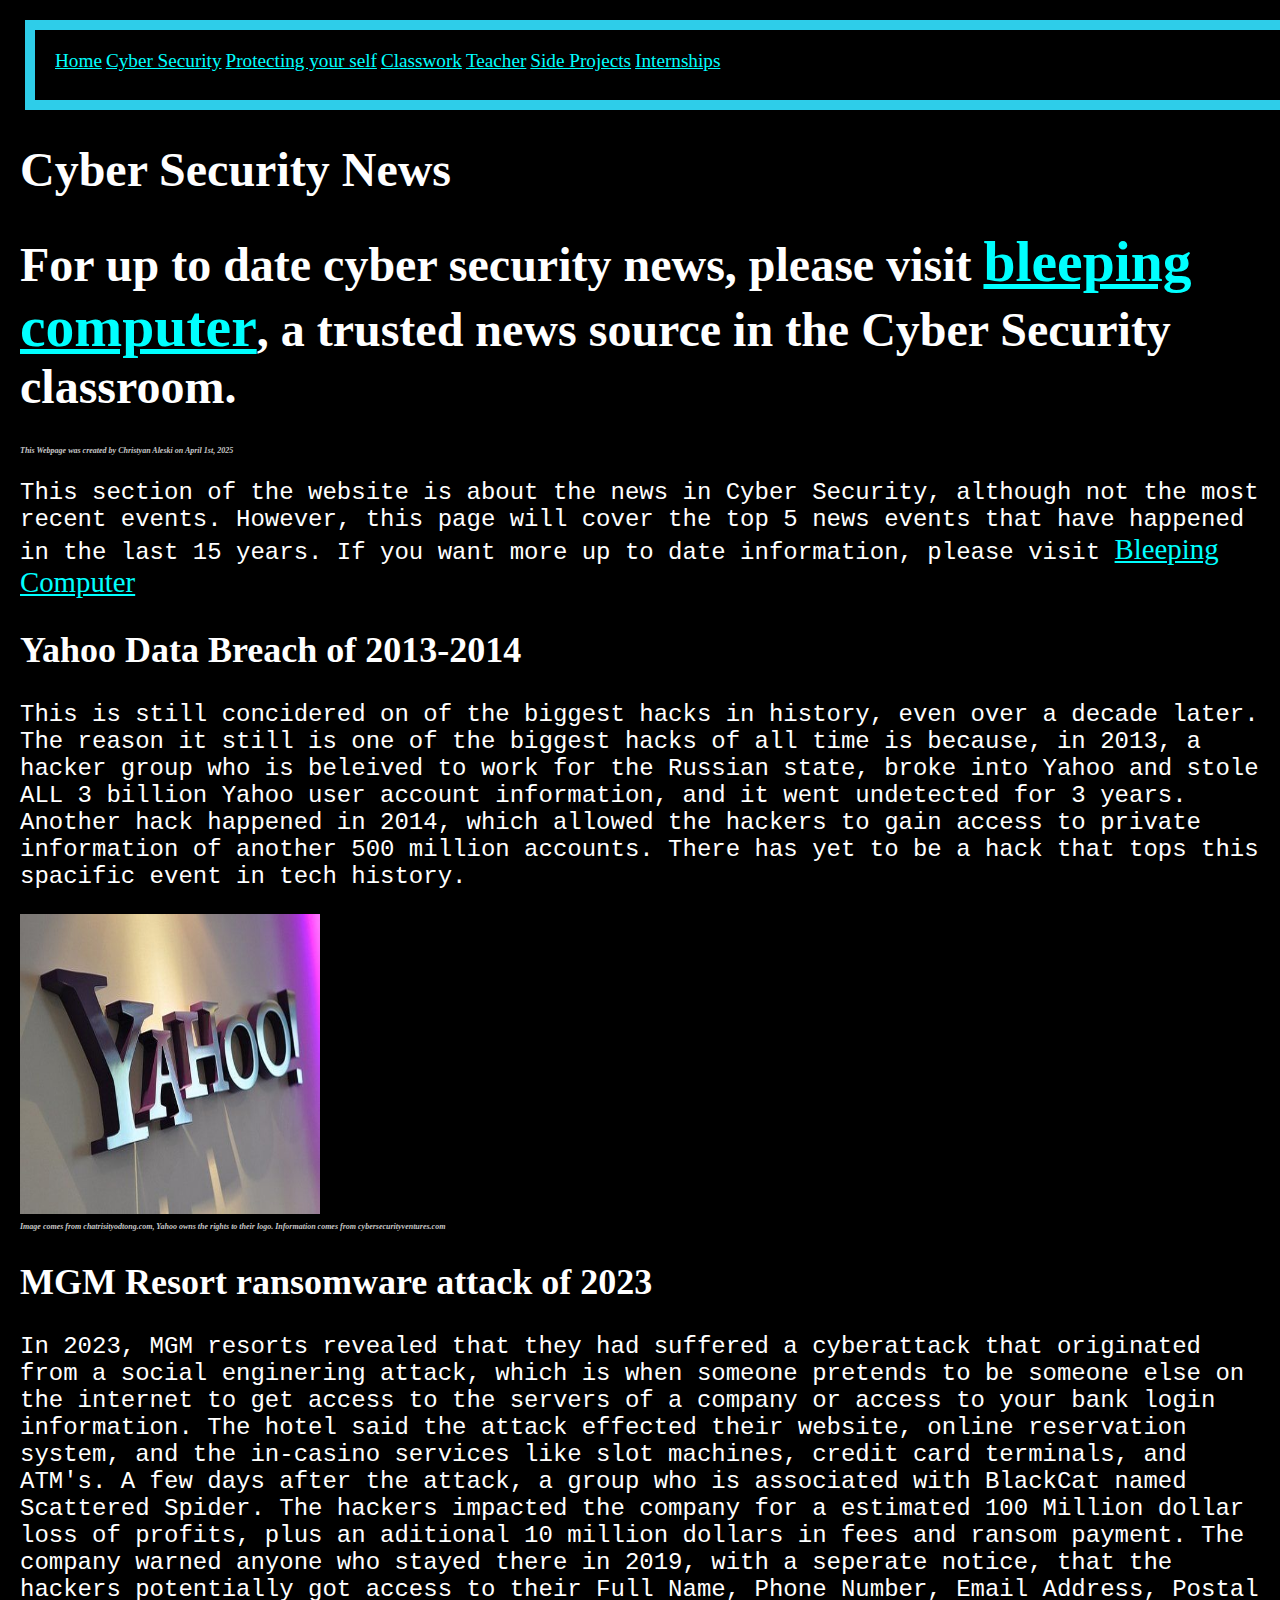
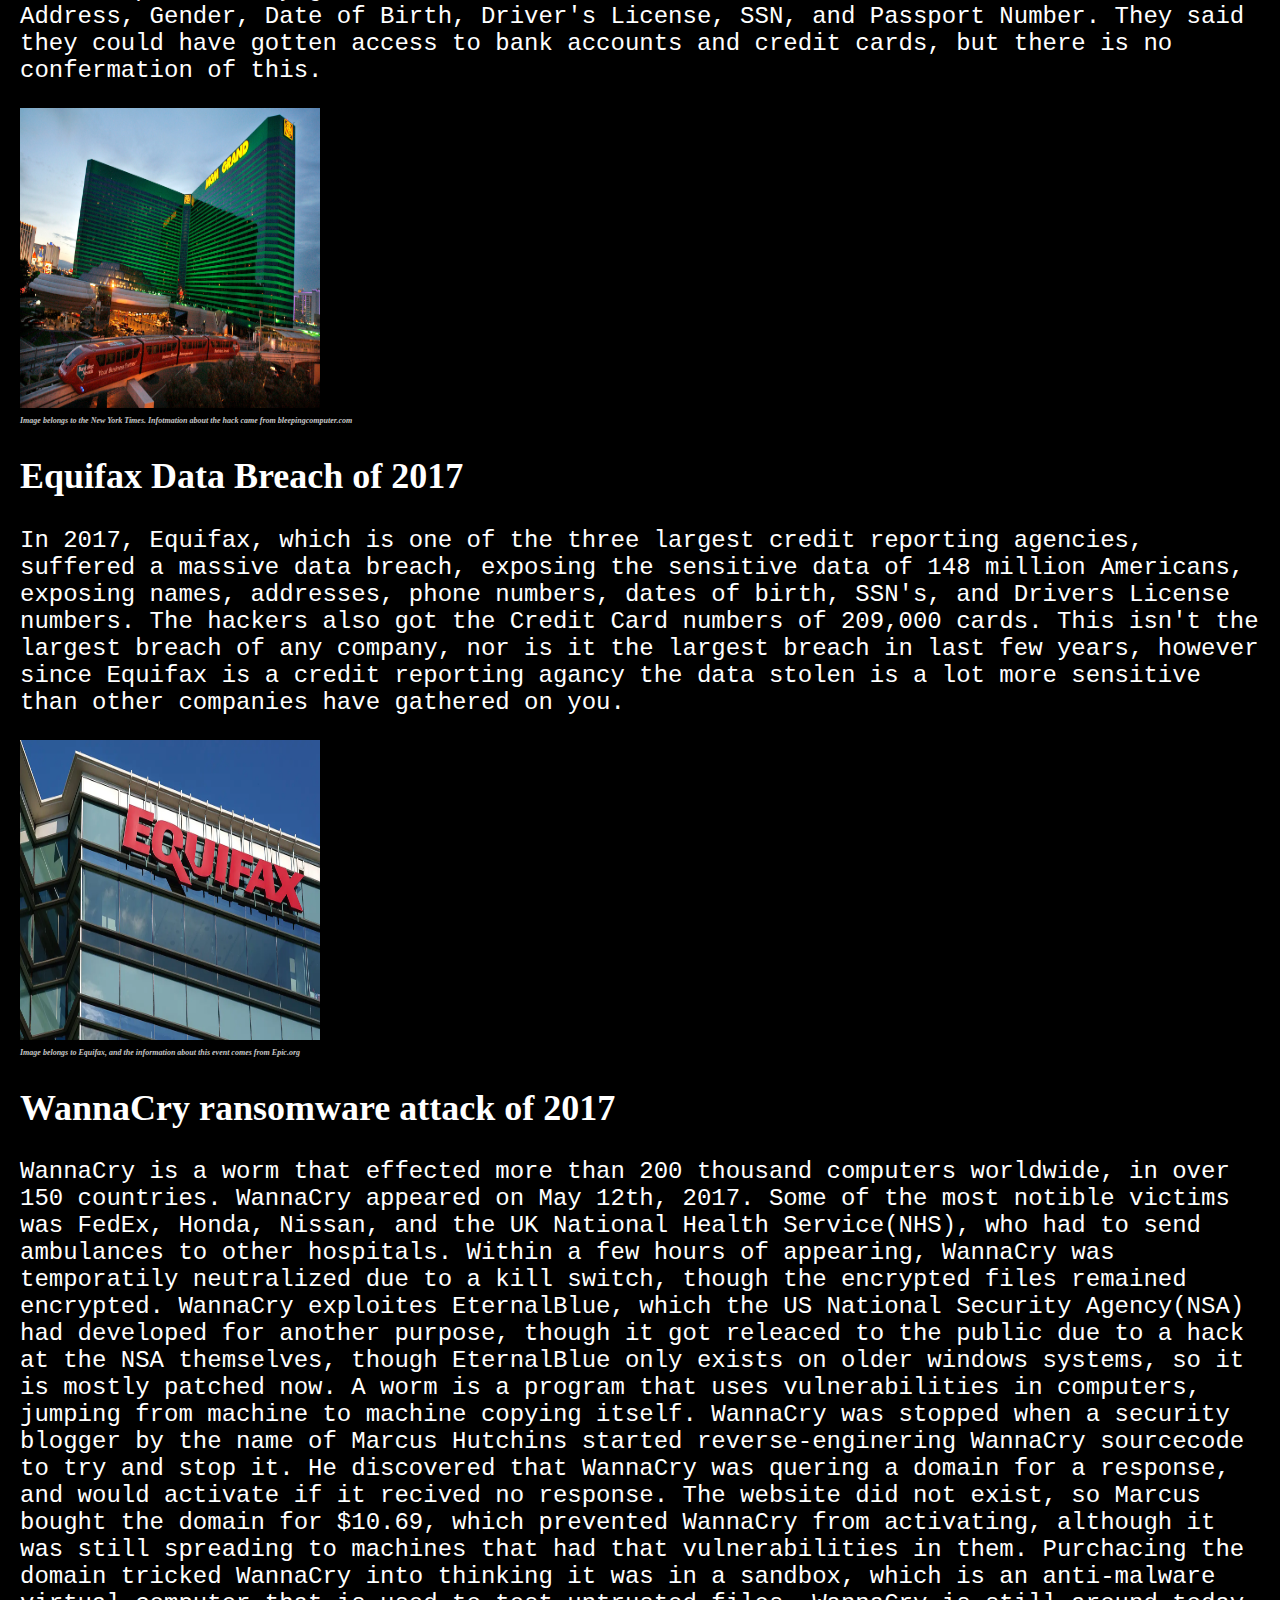
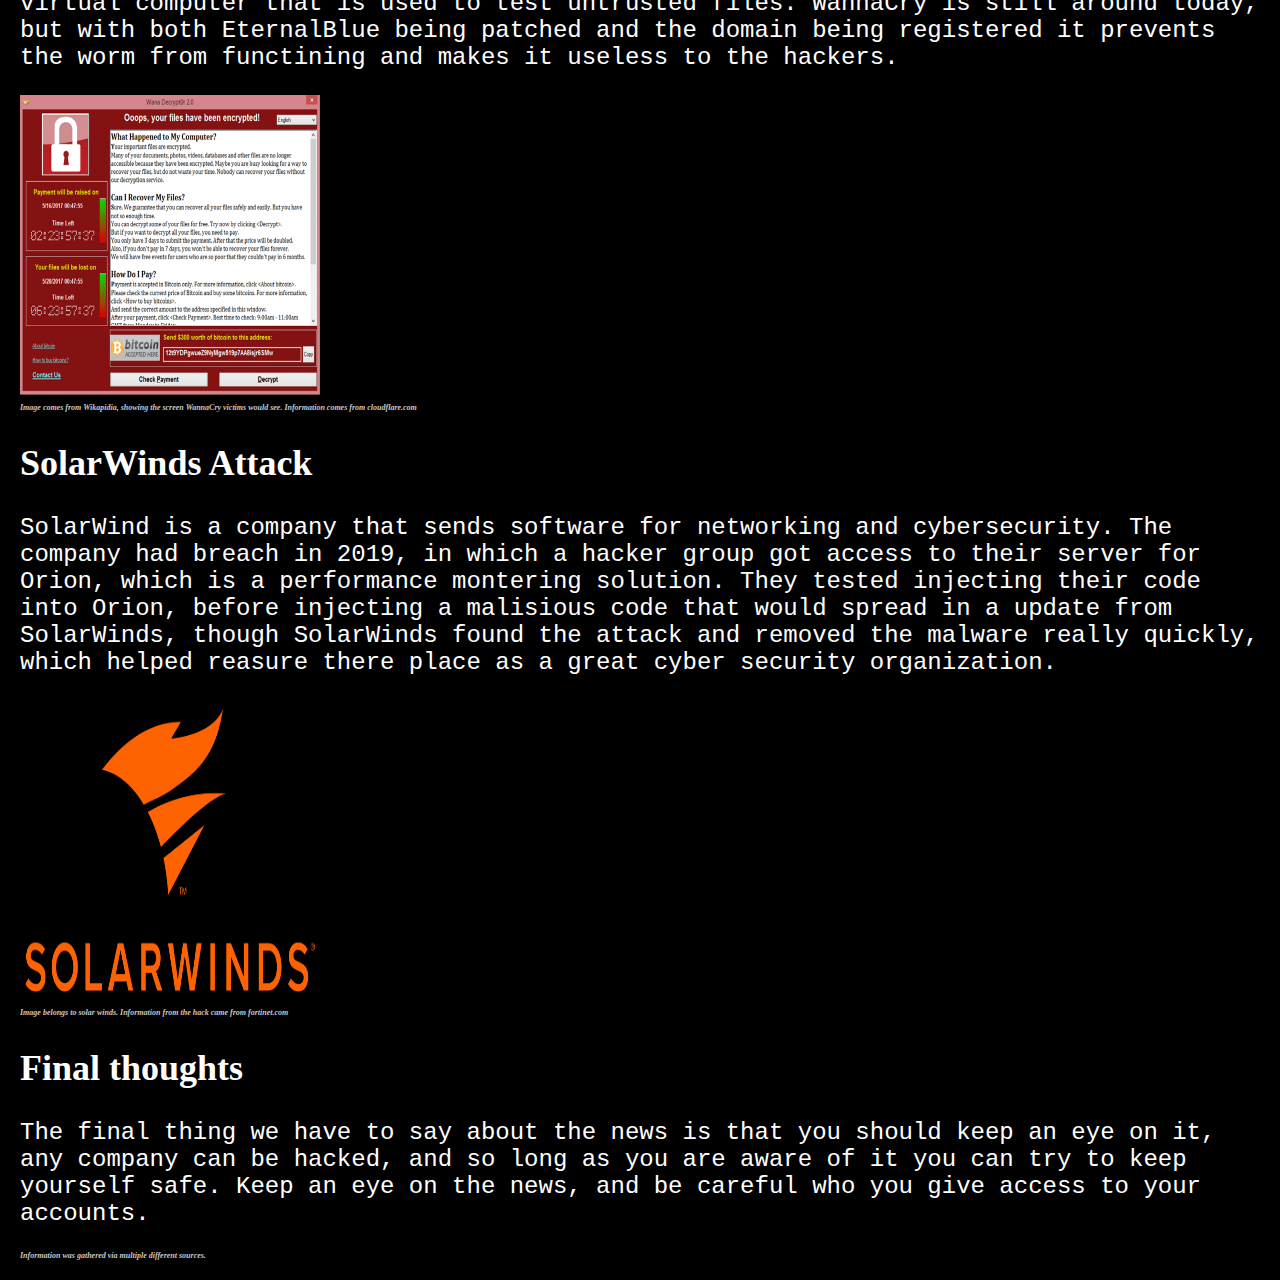
<file: docs/news.html>
<html>
<head>

<div><a href="index.html" title="Home Page">Home</a>   <a href="Cyber.html" title="Cyber Security">Cyber Security</a>   <a href="protection.html" title="protect yourself">Protecting your self</a>     <a href="class.html" title="The class">Classwork</a>     <a href="Mrlumpkin.html" title="meet the teacher">Teacher</a>     <a href="SideProject.html" title="Skills USA">Side Projects</a> <a href="Internships.html" title="Intern">Internships</a></div>

<h1>Cyber Security News</h1>

<h1>For up to date cyber security news, please visit <a href="https://www.bleepingcomputer.com/news/security/" title="news">bleeping computer</a>, a trusted news source in the Cyber Security classroom.</h1>

<h3>This Webpage was created by Christyan Aleski on April 1st, 2025</h3>

<style>
body {
background-color: black;
margin: 20px;
}
h1 {
color: white;
font-size: 300%;
}
p {
color: white;
font-family: Courier;
font-size: 150%;
}
h2 {
color: white;
font-size: 225%;
}
p.pg1 {
color: green !important;
font-family: Times New Roman !important;
font-size: 150% !important;
}
p.information {
font-weight: bold;
font-size: 200%;
font-family: copperplate;
color: red;
text-decoration-line: underline;
}
div {
width: 2400px;
height: 30px;
padding: 20px;
border: 10px solid rgb(46, 205, 233);
margin: 5px;
}
a {
color: aqua;
font-size: 120%;
font-family: Georgia;
text-decoration-line: underline;
}
h3 {
    color: rgb(199, 199, 199);
    font-family:'Times New Roman', Times, serif;
    font-size: 50%;
    font-style: italic;
}
</style>
</head>
<body>

<p>This section of the website is about the news in Cyber Security, although not the most recent events. However, this page will cover the top 5 news events that have happened in the last 15 years. If you want more up to date information, please visit <a href="https://www.bleepingcomputer.com/news/security/" title="news">Bleeping Computer</a></p> 

<h2>Yahoo Data Breach of 2013-2014</h2>
<p>This is still concidered on of the biggest hacks in history, even over a decade later. The reason it still is one of the biggest hacks of all time is because, in 2013, a hacker group who is beleived to work for the Russian state, broke into Yahoo and stole ALL 3 billion Yahoo user account information, and it went undetected for 3 years. Another hack happened in 2014, which allowed the hackers to gain access to private information of another 500 million accounts. There has yet to be a hack that tops this spacific event in tech history.</p>
<img src="assets/yahoo.jpg" alt="Yahoo logo" height="300" width="300">
<h3>Image comes from chatrisityodtong.com, Yahoo owns the rights to their logo. Information comes from cybersecurityventures.com</h3>

<h2>MGM Resort ransomware attack of 2023</h2>
<p>In 2023, MGM resorts revealed that they had suffered a cyberattack that originated from a social enginering attack, which is when someone pretends to be someone else on the internet to get access to the servers of a company or access to your bank login information. The hotel said the attack effected their website, online reservation system, and the in-casino services like slot machines, credit card terminals, and ATM's. A few days after the attack, a group who is associated with BlackCat named Scattered Spider. The hackers impacted the company for a estimated 100 Million dollar loss of profits, plus an aditional 10 million dollars in fees and ransom payment. The company warned anyone who stayed there in 2019, with a seperate notice, that the hackers potentially got access to their Full Name, Phone Number, Email Address, Postal Address, Gender, Date of Birth, Driver's License, SSN, and Passport Number. They said they could have gotten access to bank accounts and credit cards, but there is no confermation of this.</p>
<img src="assets/MGM.jpg" alt="MGM" height="300" width="300">
<h3>Image belongs to the New York Times. Infotmation about the hack came from bleepingcomputer.com</h3>

<h2>Equifax Data Breach of 2017</h2>
<p>In 2017, Equifax, which is one of the three largest credit reporting agencies, suffered a massive data breach, exposing the sensitive data of 148 million Americans, exposing names, addresses, phone numbers, dates of birth, SSN's, and Drivers License numbers. The hackers also got the Credit Card numbers of 209,000 cards. This isn't the largest breach of any company, nor is it the largest breach in last few years, however since Equifax is a credit reporting agancy the data stolen is a lot more sensitive than other companies have gathered on you.</p>
<img src="assets/equifax.jpg" alt="Equifax" height="300" width="300">
<h3>Image belongs to Equifax, and the information about this event comes from Epic.org</h3>

<h2>WannaCry ransomware attack of 2017</h2>
<p>WannaCry is a worm that effected more than 200 thousand computers worldwide, in over 150 countries. WannaCry appeared on May 12th, 2017. Some of the most notible victims was FedEx, Honda, Nissan, and the UK National Health Service(NHS), who had to send ambulances to other hospitals. Within a few hours of appearing, WannaCry was temporatily neutralized due to a kill switch, though the encrypted files remained encrypted. WannaCry exploites EternalBlue, which the US National Security Agency(NSA) had developed for another purpose, though it got releaced to the public due to a hack at the NSA themselves, though EternalBlue only exists on older windows systems, so it is mostly patched now. A worm is a program that uses vulnerabilities in computers, jumping from machine to machine copying itself. WannaCry was stopped when a security blogger by the name of Marcus Hutchins started reverse-enginering WannaCry sourcecode to try and stop it. He discovered that WannaCry was quering a domain for a response, and would activate if it recived no response. The website did not exist, so Marcus bought the domain for $10.69, which prevented WannaCry from activating, although it was still spreading to machines that had that vulnerabilities in  them. Purchacing the domain tricked WannaCry into thinking it was in a sandbox, which is an anti-malware virtual computer that is used to test untrusted files. WannaCry is still around today, but with both EternalBlue being patched and the domain being registered it prevents the worm from functining and makes it useless to the hackers.</p>
<img src="assets/WannaCry.jpg" alt="WannaCry" width="300" height="300">
<h3>Image comes from Wikapidia, showing the screen WannaCry victims would see. Information comes from cloudflare.com</h3>

<h2>SolarWinds Attack</h2>
<p>SolarWind is a company that sends software for networking and cybersecurity. The company had  breach in 2019, in which a hacker group got access to their server for Orion, which is a performance montering solution. They tested injecting their code into Orion, before injecting a malisious code that would spread in a update from SolarWinds, though SolarWinds found the attack and removed the malware really quickly, which helped reasure there place as a great cyber security organization. </p>
<img src="assets/SolarWinds.jpg" alt="Solar Winds" width="300" height="300">
<h3>Image belongs to solar winds. Information from the hack came from fortinet.com</h3>

<h2>Final thoughts</h2>
<p>The final thing we have to say about the news is that you should keep an eye on it, any company can be hacked, and so long as you are aware of it you can try to keep yourself safe. Keep an eye on the news, and be careful who you give access to your accounts.</p>


<h3>Information was gathered via multiple different sources.</h3>
</body>
</html>
</file>
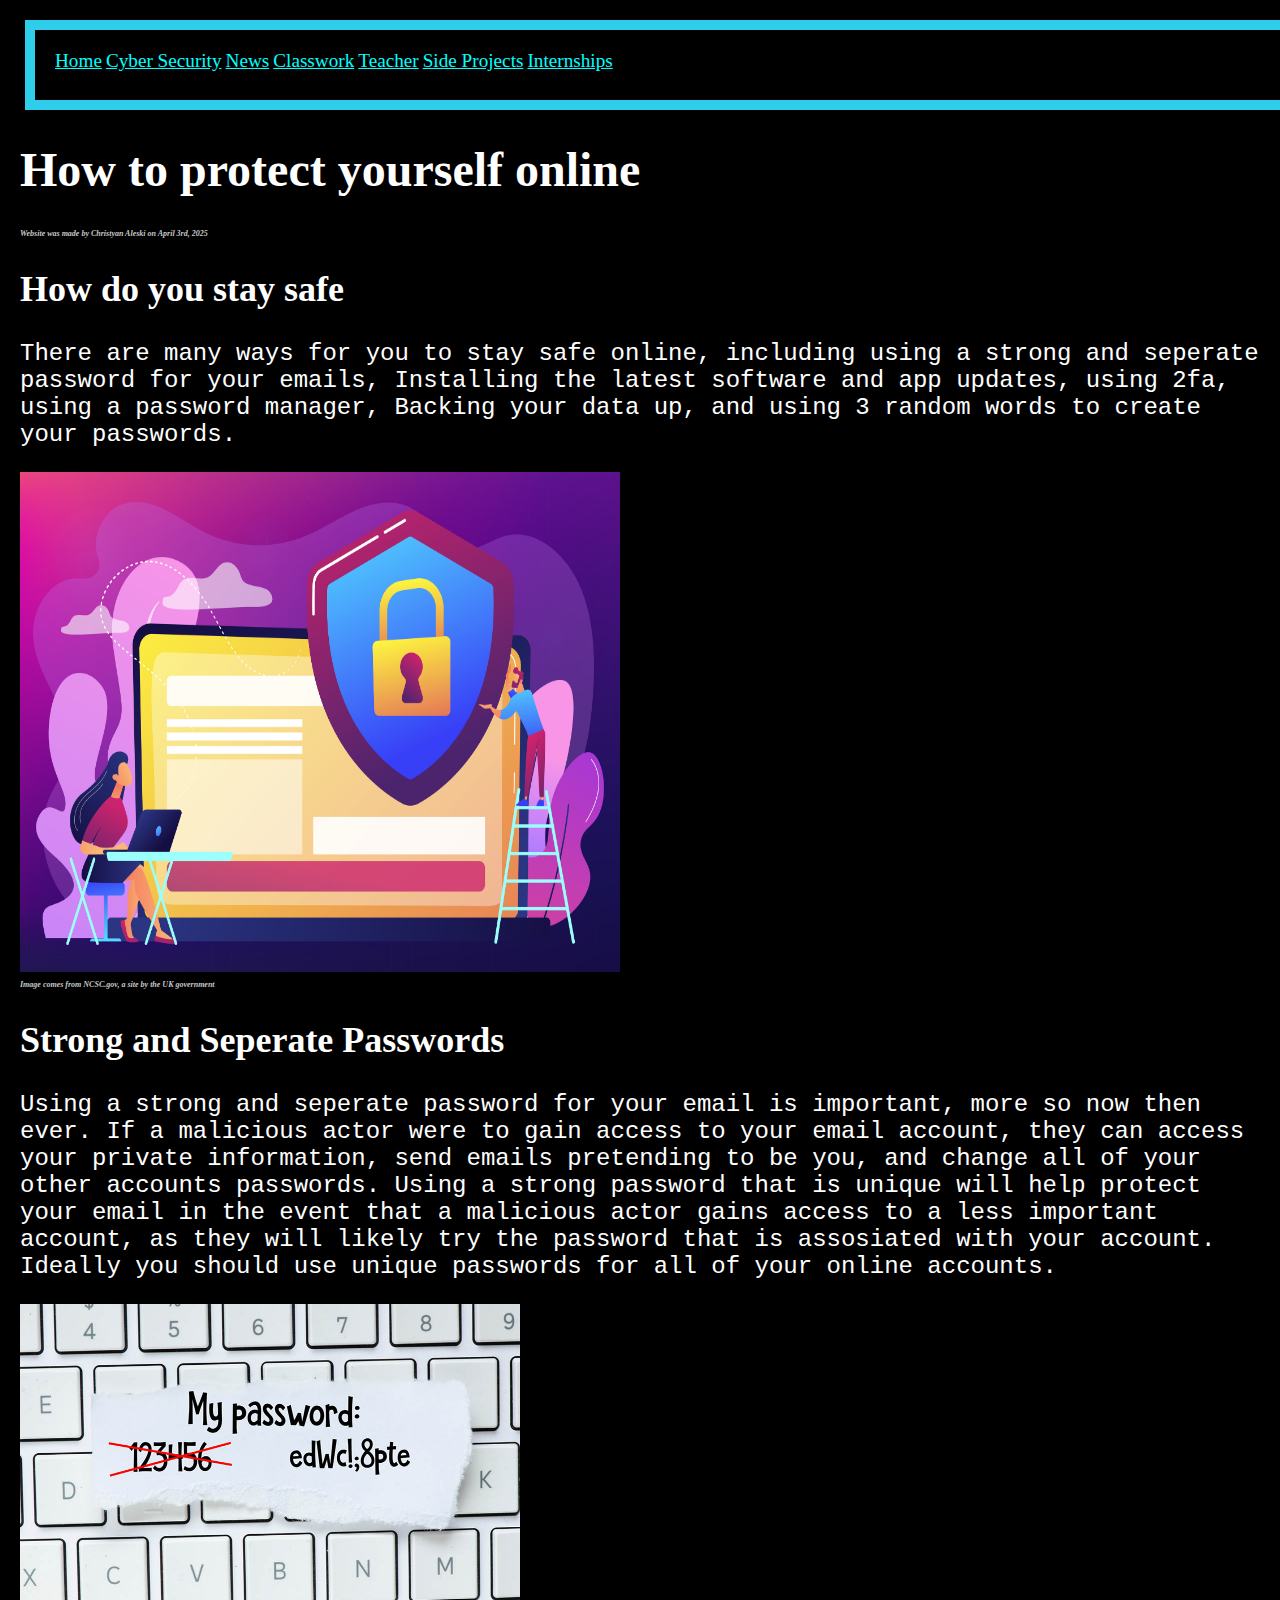
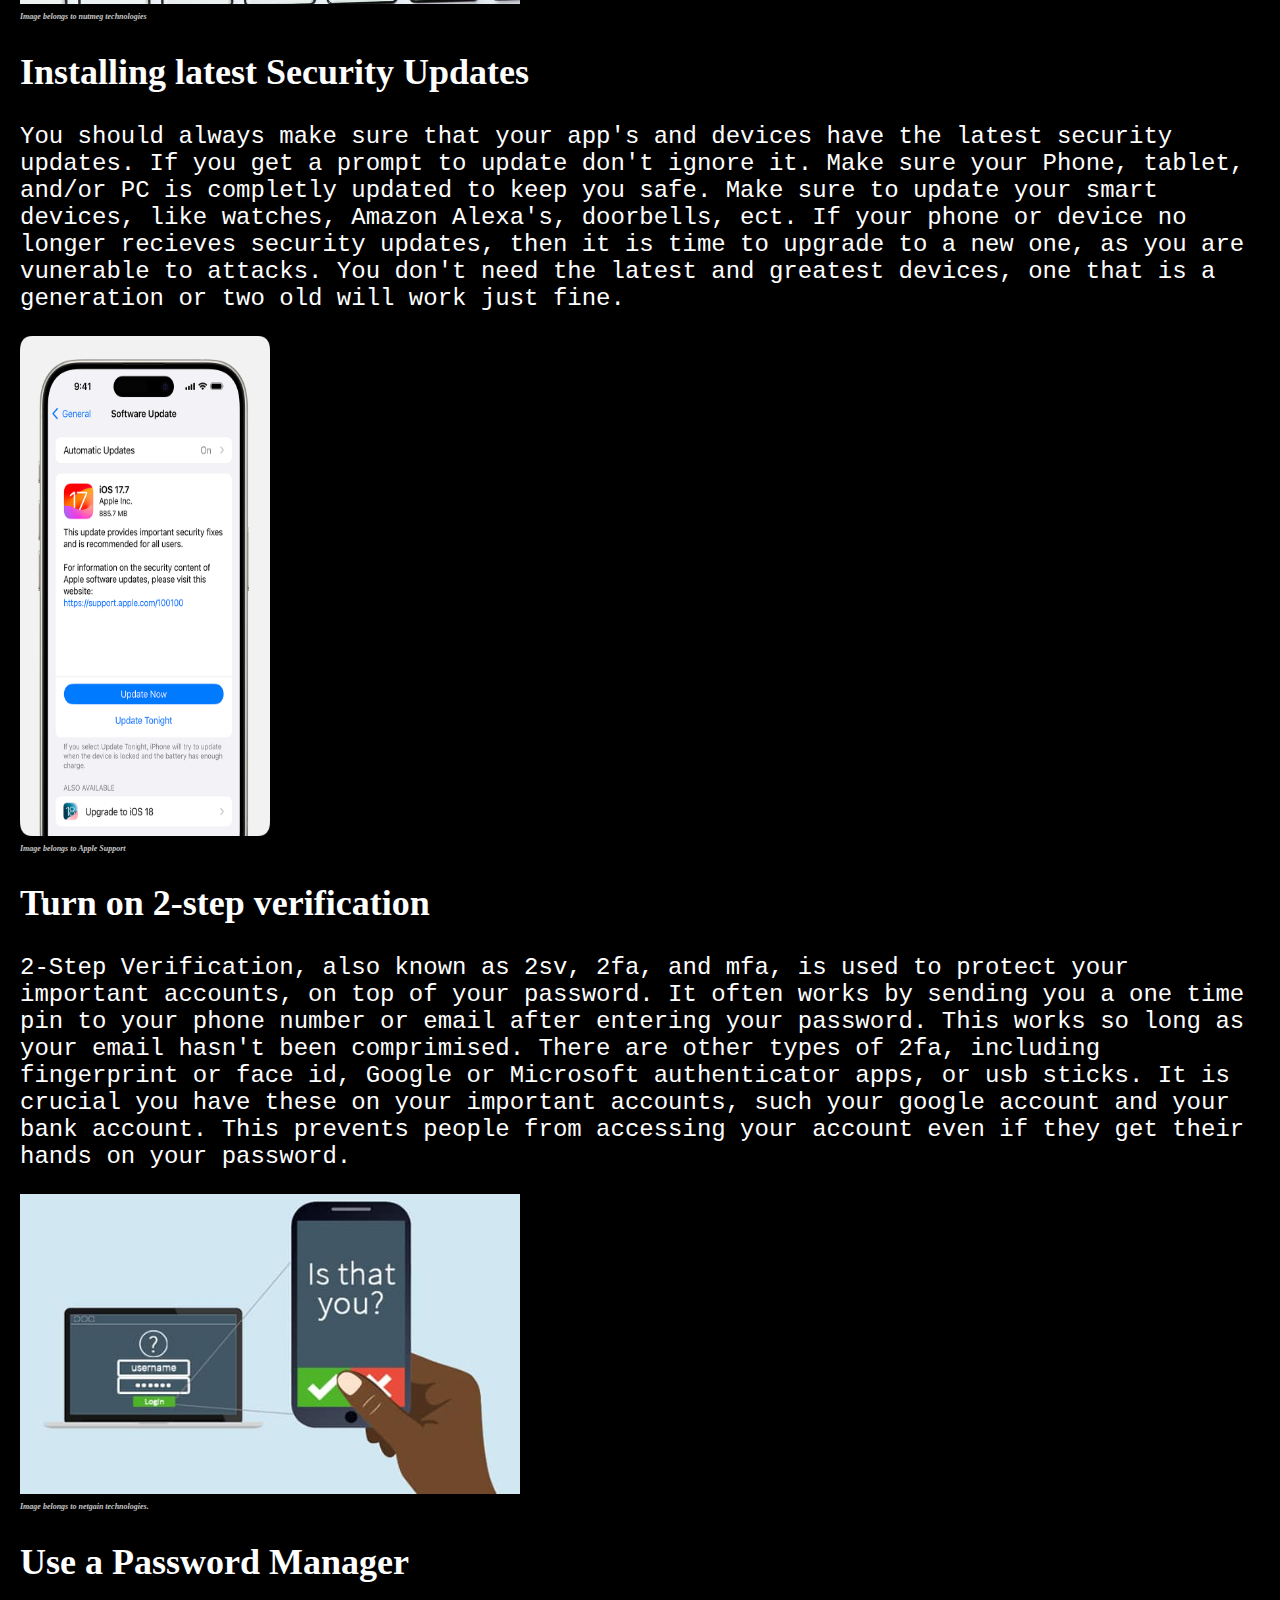
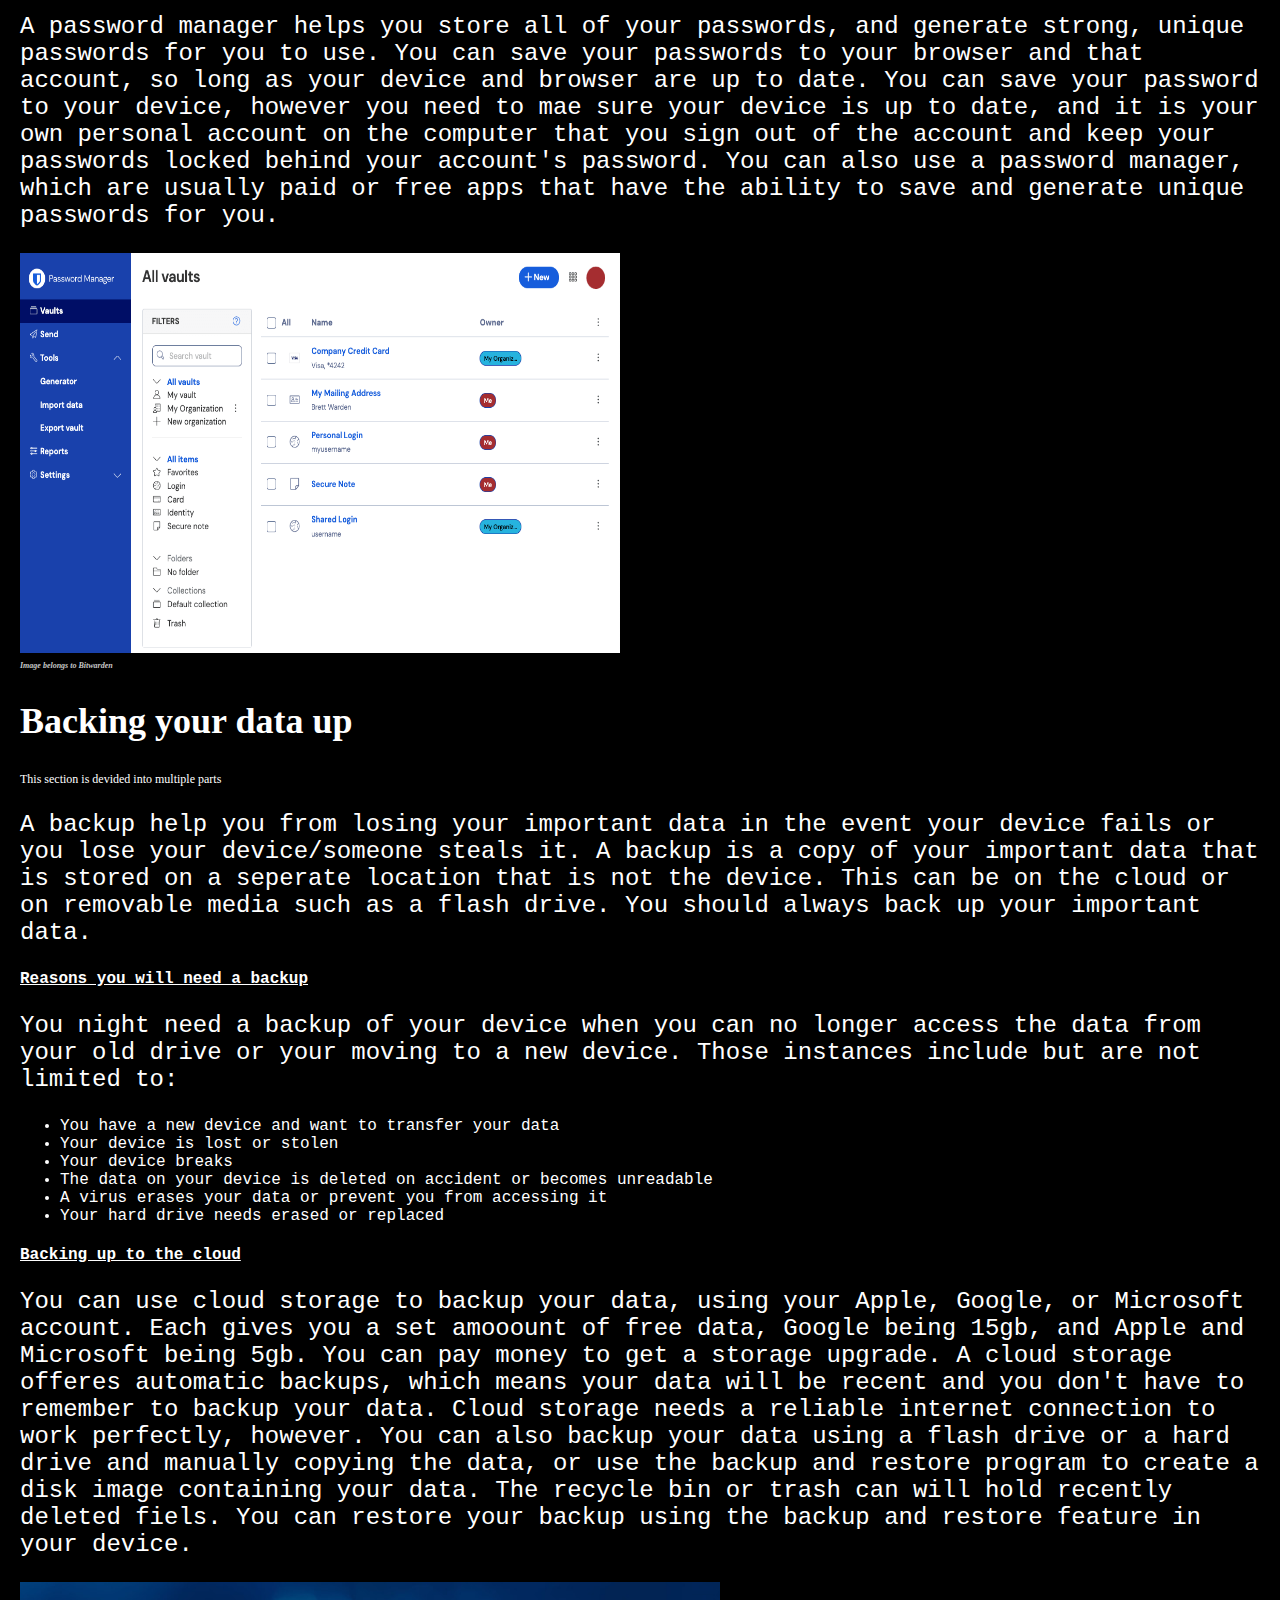
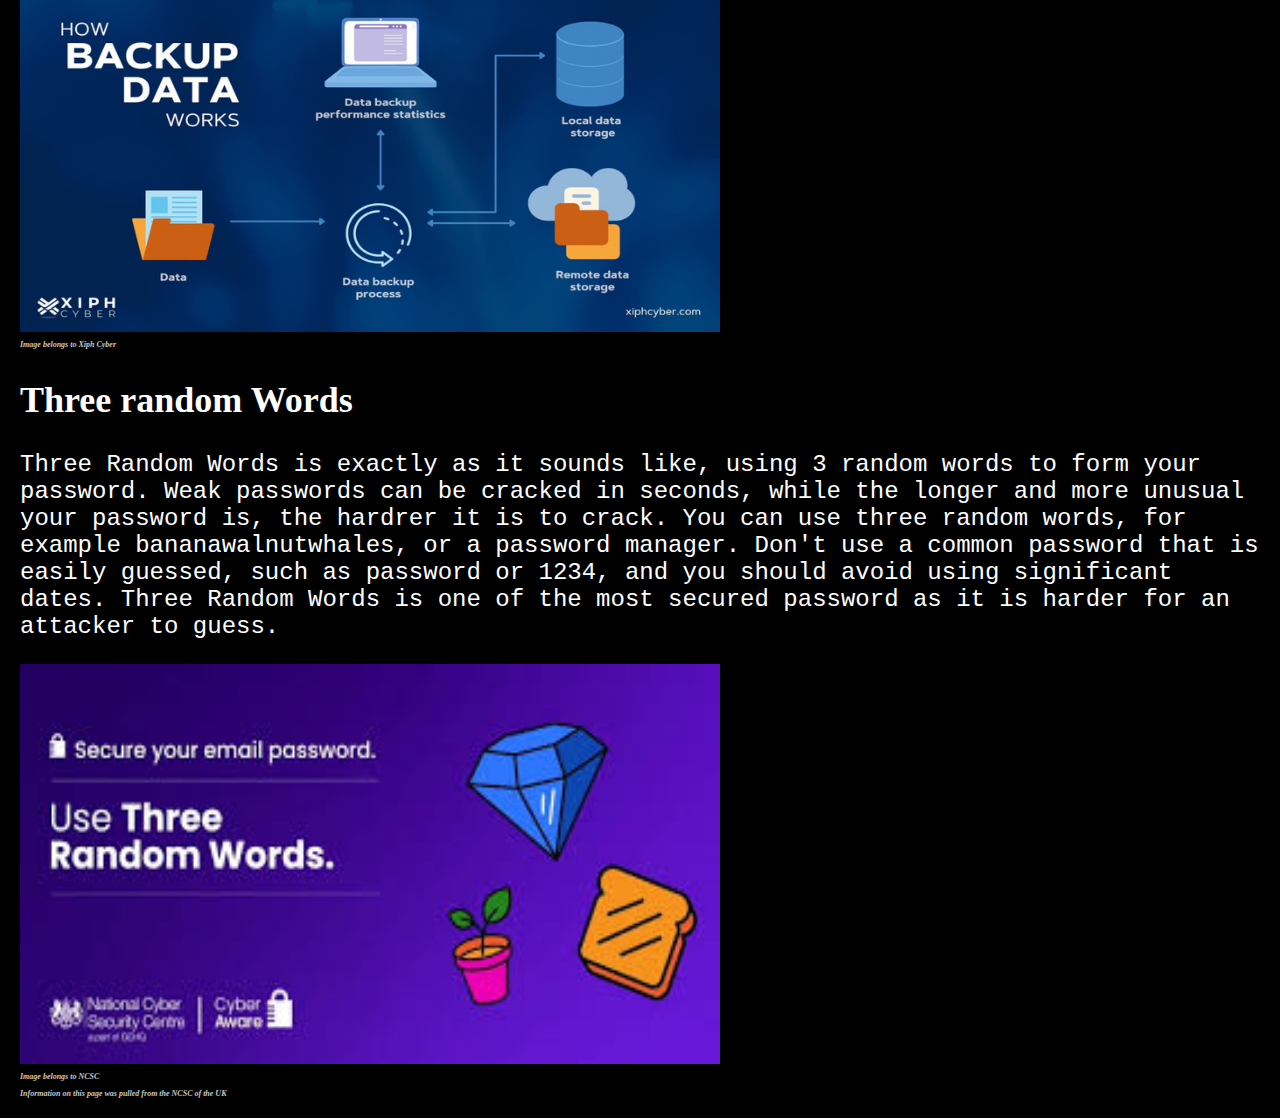
<file: docs/protection.html>
<html>
<head>

<div><a href="index.html" title="Home Page">Home</a>     <a href="Cyber.html" title="Cyber Security">Cyber Security</a>   <a href="news.html" title="cyber news">News</a>     <a href="class.html" title="The class">Classwork</a>     <a href="Mrlumpkin.html" title="meet the teacher">Teacher</a>     <a href="SideProject.html" title="Skills USA">Side Projects</a> <a href="Internships.html" title="Intern">Internships</a></div>

<style>
body {
background-color: black;
margin: 20px;
}
h1 {
color: white;
font-size: 300%;
}
p {
color: white;
font-family: Courier;
font-size: 150%;
}
h2 {
color: white;
font-size: 225%;
}
p.pg1 {
color: green !important;
font-family: Times New Roman !important;
font-size: 150% !important;
}
p.information {
font-weight: bold;
font-size: 200%;
font-family: copperplate;
color: red;
text-decoration-line: underline;
}
div {
width: 2400px;
height: 30px;
padding: 20px;
border: 10px solid rgb(46, 205, 233);
margin: 5px;
}
a {
color: aqua;
font-size: 120%;
font-family: Georgia;
text-decoration-line: underline;
}
h3 {
    color: rgb(199, 199, 199);
    font-family:'Times New Roman', Times, serif;
    font-size: 50%;
    font-style: italic;
}
p.sm {
    color: white !important;
    font-size: 50% !important;
    font-family:Georgia, 'Times New Roman', Times, serif !important;
}
h4 {
    font-size: 100%;
    font-family:'Courier New', Courier, monospace;
    color: white;
    text-decoration: underline;
}
ul {
    color: white;
    font-family:'Courier New', Courier, monospace;
}
li {
    color: white;
    font-family: 'Courier New', Courier, monospace;
}
</style>

<h1>How to protect yourself online</h1>
<!--Remember to update this text later-->
<h3>Website was made by Christyan Aleski on April 3rd, 2025</h3>

</head>
<body>
    <h2>How do you stay safe</h2>
    <p>There are many ways for you to stay safe online, including using a strong and seperate password for your emails, Installing the latest software and app updates, using 2fa, using a password manager, Backing your data up, and using 3 random words to create your passwords.</p>
<img src="assets/Saftey.jpg" alt="Computer showing a lock indicating saftey" height="500" width="600">
<h3>Image comes from NCSC.gov, a site by the UK government</h3>

    <h2>Strong and Seperate Passwords</h2>
    <p>Using a strong and seperate password for your email is important, more so now then ever. If a malicious actor were to gain access to your email account, they can access your private information, send emails pretending to be you, and change all of your other accounts passwords. Using a strong password that is unique will help protect your email in the event that a malicious actor gains access to a less important account, as they will likely try the password that is assosiated with your account. Ideally you should use unique passwords for all of your online accounts.</p>
    <img src="assets/Strong Password.jpg" alt="Image depicting a weak and strong password" height="300" width="500">
    <h3>Image belongs to nutmeg technologies</h3>

    <h2>Installing latest Security Updates</h2>
    <p>You should always make sure that your app's and devices have the latest security updates. If you get a prompt to update don't ignore it. Make sure your Phone, tablet, and/or PC is completly updated to keep you safe. Make sure to update your smart devices, like watches, Amazon Alexa's, doorbells, ect. If your phone or device no longer recieves security updates, then it is time to upgrade to a new one, as you are vunerable to attacks. You don't need the latest and greatest devices, one that is a generation or two old will work just fine.</p>
    <img src="assets/Update.jpg" alt="Iphone Security Update" height="500" width="250">
    <h3>Image belongs to Apple Support</h3>

    <h2>Turn on 2-step verification</h2>
    <p>2-Step Verification, also known as 2sv, 2fa, and mfa, is used to protect your important accounts, on top of your password. It often works by sending you a one time pin to your phone number or email after entering your password. This works so long as your email hasn't been comprimised. There are other types of 2fa, including fingerprint or face id, Google or Microsoft authenticator apps, or usb sticks. It is crucial you have these on your important accounts, such your google account and your bank account. This prevents people from accessing your account even if they get their hands on your password.</p>
    <img src="assets/2FA.jpg" alt="Phone asking if it is you" height="300" width="500">
    <h3>Image belongs to netgain technologies.</h3>

    <h2>Use a Password Manager</h2>
    <p>A password manager helps you store all of your passwords, and generate strong, unique passwords for you to use. You can save your passwords to your browser and that account, so long as your device and browser are up to date. You can save your password to your device, however you need to mae sure your device is up to date, and it is your own personal account on the computer that you sign out of the account and keep your passwords locked behind your account's password. You can also use a password manager, which are usually paid or free apps that have the ability to save and generate unique passwords for you.</p>
    <img src="assets/Bitwarden.jpg" alt="Bitwarden password manager" width="600" height="400">
    <h3>Image belongs to Bitwarden</h3>

    <h2>Backing your data up</h2>
    <p style="color:white;font-size:75%;font-family:Georgia, 'Times New Roman', Times, serif;">This section is devided into multiple parts</p>
    <p>A backup help you from losing your important data in the event your device fails or you lose your device/someone steals it. A backup is a copy of your important data that is stored on a seperate location that is not the device. This can be on the cloud or  on removable media such as a flash drive. You should always  back up your important data.</p>
    <h4><b>Reasons you will need a backup</b></h4>
    <p>You night need a backup of your device when you can no longer access the data from your old drive or your moving to a new device. Those instances include but are not limited to:</p>
    <ul>
        <li>You have a new device and want to transfer your data</li>
        <li>Your device is lost or stolen</li>
        <li>Your device breaks</li>
        <li>The data on your device is deleted on accident or becomes unreadable</li>
        <li>A virus erases your data or prevent you from accessing it</li>
        <li>Your hard drive needs erased or replaced</li>
    </ul>
    <h4><b>Backing up to the cloud</b></h4>
    <p>You can use cloud storage to backup your data, using your Apple, Google, or Microsoft account. Each gives you a set amooount of free data, Google being 15gb, and Apple and Microsoft being 5gb. You can pay money to get a storage upgrade. A cloud storage offeres automatic backups, which means your data will be recent and you don't have to remember to backup your data. Cloud storage needs a reliable internet connection to work perfectly, however. You can also backup your data using a flash drive or a hard drive  and manually copying the data, or use the backup and restore program to create a disk image containing your data. The recycle bin or trash can will hold recently deleted fiels. You can restore your backup using the backup and restore feature in your device.</p>
    <img src="assets/Backup.jpg" alt="backed up data" height="350" width="700">
    <h3>Image belongs to Xiph Cyber</h3>

    <h2>Three random Words</h2>
    <p>Three Random Words is exactly as it sounds like, using 3 random words to form your password. Weak passwords can be cracked in seconds, while the longer and more unusual your password is, the hardrer it is to crack. You can use three random words, for example bananawalnutwhales, or a password manager. Don't use a common password that is easily guessed, such as password or 1234, and you should avoid using significant dates. Three Random Words is one of the most secured password as it is harder for an attacker to guess.</p>
    <img src="assets/3randomwords.jpg" alt="diamondplantfish" width="700" height="400">
    <h3>Image belongs to NCSC</h3>


<h3>Information on this page was pulled from the NCSC of the UK</h3>
</body>
</html>
</file>
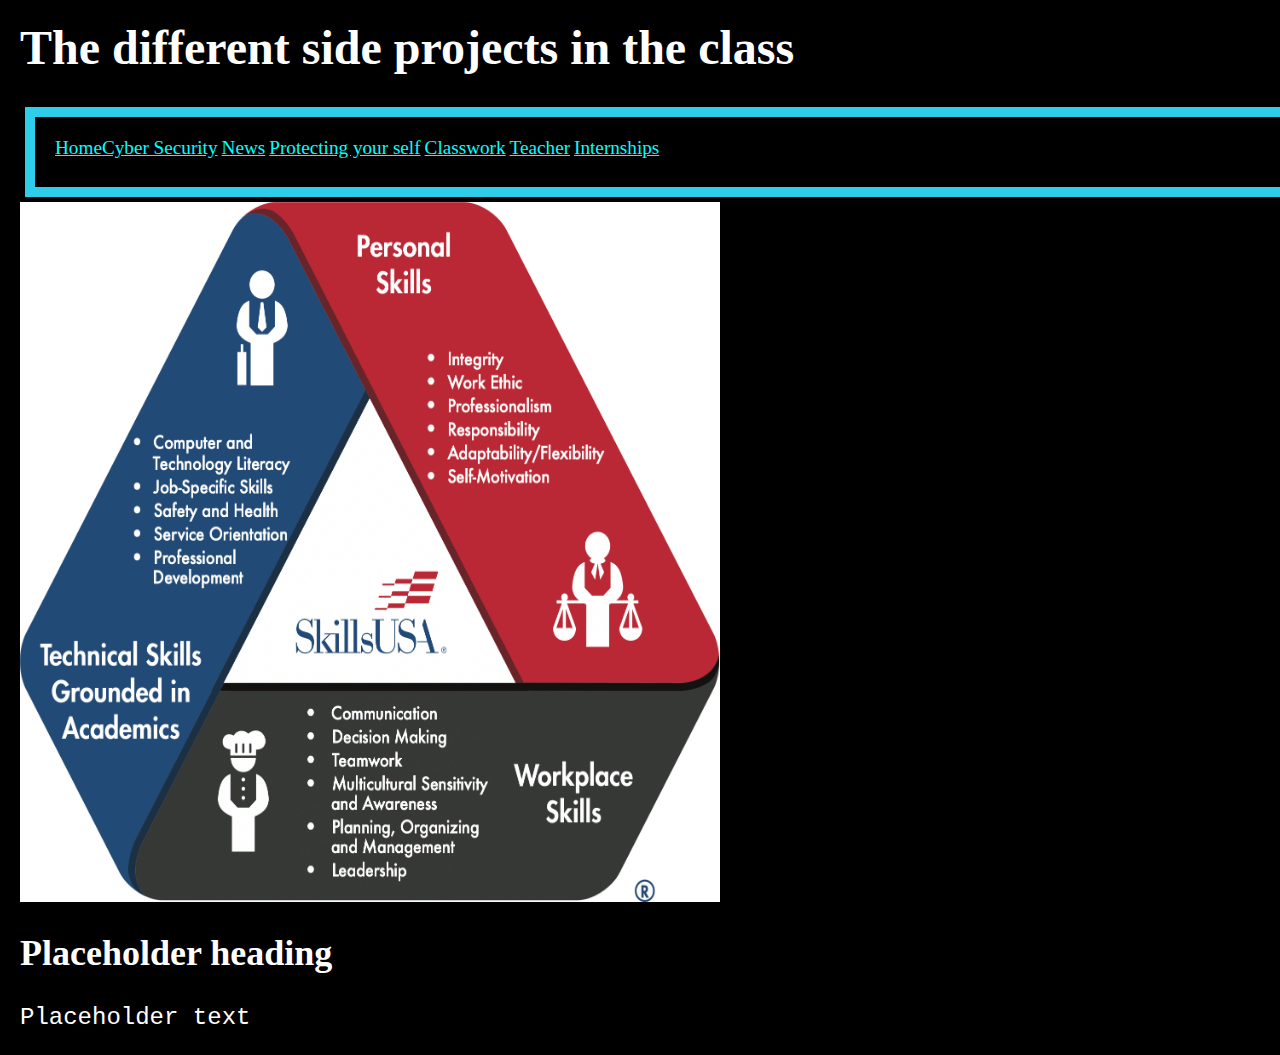
<file: docs/SideProject.html>
<html>
    <head>
        <style>
            body {
                background-color: black;
                margin: 20px;
            }
            h1 {
                color: white;
                font-size: 300%;
            }
            p {
                color: white;
                font-family: Courier;
                font-size: 150%;
            }
            h2 {
                color: white;
                font-size: 225%;
            }
            p.pg1 {
                color: green !important;
                font-family: Times New Roman !important;
                font-size: 150% !important;
            }
            p.information {
                font-weight: bold;
                font-size: 200%;
                font-family: copperplate;
                color: red;
                text-decoration-line: underline;
            }
            div {
                width: 2400px;
                height: 30px;
                padding: 20px;
                border: 10px solid rgb(46, 205, 233);
                margin: 5px;
            }
            a {
                color: aqua;
                font-size: 120%;
                font-family: Georgia;
                text-decoration-line: underline;
            }
            h3 {
                color: rgb(199, 199, 199);
                font-family:'Times New Roman', Times, serif;
                font-size: 50%;
                font-style: italic;
            }
        </style>
        <h1>The different side projects in the class</h1>

        <div><a href="index.html" title="home page">Home</a><a href="Cyber.html" title="Cyber Security">Cyber Security</a>   <a href="news.html" title="cyber news">News</a>   <a href="protection.html" title="protect yourself">Protecting your self</a>    <a href="class.html" title="The class">Classwork</a>     <a href="Mrlumpkin.html" title="Meet the Teacher">Teacher</a> <a href="Internships.html" title="Intern">Internships</a></div>

        <img src="assets/SkillsUSA.jpg" alt="Skills USA" height="700" width="700">
    </head>
    <body>
       <h2>Placeholder heading</h2> 

       <p>Placeholder text</p>
    </body>
    </html>
</file>
<file: docs/css/style.css>
body {
background-color: black;
}
h1 {
color: white;
}
p {
color: white;
font-family: "Courier New", Courier, monospace;
}
</file>
